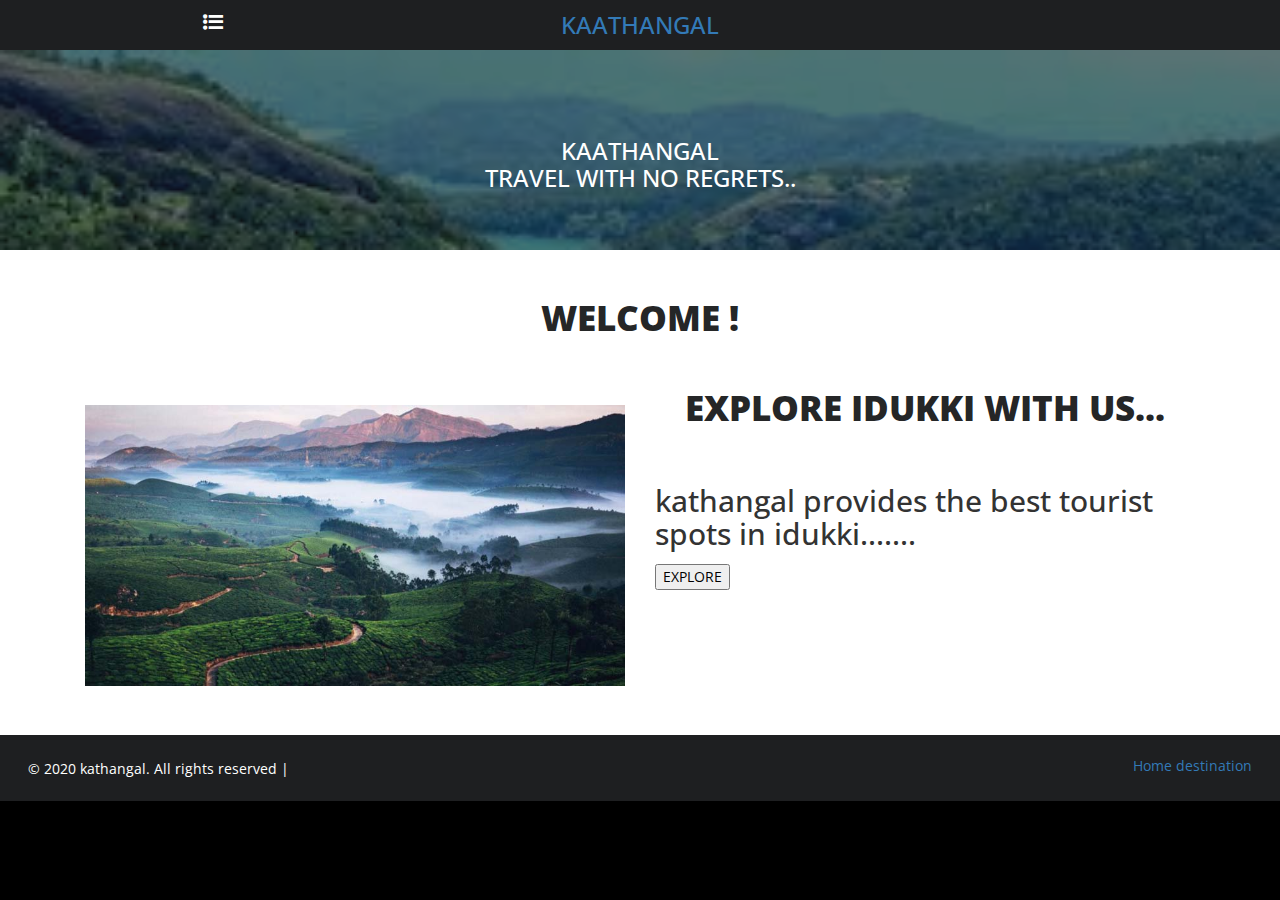
<file: index.html>
<!DOCTYPE html>

<html lang="en">
<head>
<title>kathangal official</title>
<meta name="viewport" content="width=device-width, initial-scale=1">
<meta http-equiv="Content-Type" content="text/html; charset=utf-8" />
<meta name="keywords" content="Travel Hunt App Responsive web template, Bootstrap Web Templates, Flat Web Templates, Android  Compatible web template, Smartphone Compatible web template, free webdesigns for Nokia, Samsung, LG, SonyEricsson, Motorola web design" />
<script type="application/x-javascript"> addEventListener("load", function() {setTimeout(hideURLbar, 0); }, false); function hideURLbar(){ window.scrollTo(0,1); } </script>
<meta charset utf="8">
<!--font-awsome-css-->
     <link rel="stylesheet" href="css/font-awesome.min.css"> 
<!--bootstrap-->
	<link href="css/bootstrap.min.css" rel="stylesheet" type="text/css">
<!--custom css-->
	<link href="css/style.css" rel="stylesheet" type="text/css"/>
<!--component-css-->
	<script src="js/jquery-2.1.4.min.js"></script>
    <script src="js/bootstrap.min.js"></script>
<!--script-->
	<script src="js/modernizr.custom.js"></script>
    <script src="js/bigSlide.js"></script>
           <script>
				$(document).ready(function() {
				$('.menu-link').bigSlide();
				});
     </script>
<!-- web-fonts -->  
  <link href='//fonts.googleapis.com/css?family=Abril+Fatface' rel='stylesheet' type='text/css'>
  <link href='//fonts.googleapis.com/css?family=Open+Sans:400,300,300italic,400italic,600,600italic,700,700italic,800,800italic' rel='stylesheet' type='text/css'>
<!-- //web-fonts -->
<!-- pop-up-box -->
<script src="js/jquery.magnific-popup.js" type="text/javascript"></script>
	    <script>
			$(document).ready(function() {
				$('.popup-top-anim').magnificPopup({
					type: 'inline',
					fixedContentPos: false,
					fixedBgPos: true,
					overflowY: 'auto',
					closeBtnInside: true,
					preloader: false,
					midClick: true,
					removalDelay: 300,
					mainClass: 'my-mfp-zoom-in'
				});																							
			}); 
		</script>
<!--//pop-up-box -->
    </head>
<body>
<div class="body-back">
	<div class="masthead pdng-stn1">
		<div id="menu" class="panel" role="navigation">
			<div class="wrap-content">
				<div class="profile-menu text-center">
					
						<h3>MENU</h3>

						<div class="pro-menu">
							<div class="logo">
								<li><a class=" link link--yaku" href="index.html"><span>H</span><span>o</span><span>m</span><span>e</span></a></li>
								<li><a class=" link link--yaku active" href="about.html"><span>d</span><span>e</span>s<span>t</span><span>i</span><span>n</span>a<span>t<span>i<span>o</span><span>n</span></a></li>
								
							</div>
				

						</div>
				</div>
			</div>
		</div>
		<div class="phone-box wrap push" id="home">
			<div class="menu-notify">

					<div class="profile-left">
					<a href="#menu" class="menu-link"><i class="fa fa-list-ul"></i></a>
				</div>
				<div class="Profile-mid">
					<h3><a href="index.html">K<span>A</span>A<span>T</span>H<span>A</span>N<span>G<span>A<span>L<span></h3></a>
				</div>
				 
					
				
				
				<div class="clearfix"></div>
			</div>
			
<!-- banner -->
   <div class="details-grid">
				<div class="details-shade">
					<div class="h">
						
							
							<h3>KAATHANGAL</h3>
							<h3>Travel with no regrets..</h3>
							
								
							
					</div>
						
				
				</div>
			</div>
	
   <!-- //banner -->
   <!--/welcome-->
		        <div class="w3agile welcome "> 
					<h3 class="w3ls-title ">Welcome !</h3> 
					<div class="container">
						
							<h3 class="w3ls-title dest"></h3>
						
					
					<div class="col-md-6">
						<a href="about.html"><img src="ln.jpg" class="img-responsive dest "> </a>
					</div>
					<div class="kath dest">
					<div class="col-md-6">
					<p> <h3 class="w3ls-title ">  explore idukki with us...</h3> <br> <h2 class="w3ls-title dest "> kathangal provides the best tourist spots in idukki....... </h2></p>
					<a class="bt" href="about.html"><button>EXPLORE</button></a>
					
				</div>
					</div>
			

			</div>
				
			</div>
			<div class="clearfix"> </div>
		</div>	
				
		<!--//welcome-->
		<!--/footer-->
    
		<div class="w3agile agileinfo_copy_right">
			<div class="agileinfo_copy_right_left">
				<p>© 2020 kathangal. All rights reserved | </p>
			</div>
			<div class="agileinfo_copy_right_right">
				<a href="index.html">Home</a>
				
					<a href="about.html">destination</a>
					
				
			</div>
			<div class="clearfix"> </div>
	</div>
	<!--/footer-->
	
</div>
</div>
<script src="js/jquery.nicescroll.js"></script>
<script src="js/scripts.js"></script>
</body>
</html>
</file>
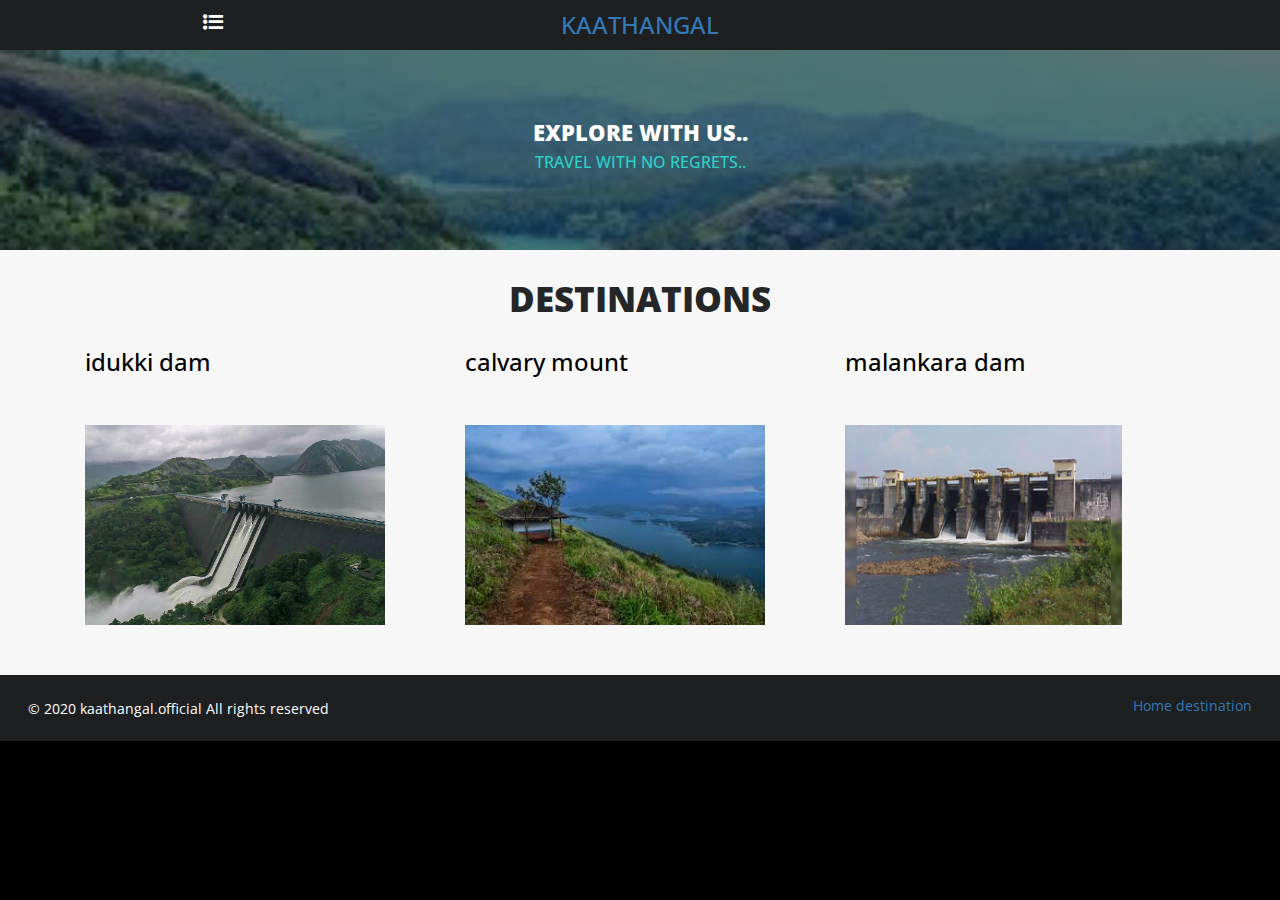
<file: about.html>
<!DOCTYPE html>

<html lang="en">
<head>
<title>kaathangal</title>
<meta name="viewport" content="width=device-width, initial-scale=1">
<meta http-equiv="Content-Type" content="text/html; charset=utf-8" />
<meta name="keywords" content="Travel Hunt App Responsive web template, Bootstrap Web Templates, Flat Web Templates, Android  Compatible web template, Smartphone Compatible web template, free webdesigns for Nokia, Samsung, LG, SonyEricsson, Motorola web design" />
<script type="application/x-javascript"> addEventListener("load", function() {setTimeout(hideURLbar, 0); }, false); function hideURLbar(){ window.scrollTo(0,1); } </script>
<meta charset utf="8">
<!--font-awsome-css-->
     <link rel="stylesheet" href="css/font-awesome.min.css"> 
<!--bootstrap-->
	<link href="css/bootstrap.min.css" rel="stylesheet" type="text/css">
<!--custom css-->
	<link href="css/style.css" rel="stylesheet" type="text/css"/>
<!--component-css-->
   <script src="js/jquery-2.1.4.min.js"></script>
<!--script-->
	<script src="js/modernizr.custom.js"></script>
    <script src="js/bigSlide.js"></script>
           <script>
				$(document).ready(function() {
				$('.menu-link').bigSlide();
				});
     </script>
<!-- web-fonts -->  
  <link href='//fonts.googleapis.com/css?family=Abril+Fatface' rel='stylesheet' type='text/css'>
  <link href='//fonts.googleapis.com/css?family=Open+Sans:400,300,300italic,400italic,600,600italic,700,700italic,800,800italic' rel='stylesheet' type='text/css'>
<!-- //web-fonts -->


    </head>
	
<body>
<div class="body-back">
	<div class="masthead pdng-stn1">
		<div id="menu" class="panel" role="navigation">
			<div class="wrap-content">
				<div class="profile-menu text-center">
					
						<h3>MENU</h3>

						<div class="pro-menu">
							<div class="logo">
								<li><a class=" link link--yaku" href="index.html"><span>H</span><span>o</span><span>m</span><span>e</span></a></li>
								<li><a class=" link link--yaku active" href="about.html"><span>d</span><span>e</span>s<span>t</span><span>i</span><span>n</span>a<span>t<span>i<span>o</span><span>n</span></a></li>
								
							</div>
				

						</div>
				</div>
			</div>
		</div>
		<div class="phone-box wrap push" id="home">
			<div class="menu-notify">
				<div class="profile-left">
					<a href="#menu" class="menu-link"><i class="fa fa-list-ul"></i></a>
				</div>
				<div class="Profile-mid">
					<h3><a href="index.html">K<span>A</span>A<span>T</span>H<span>A</span>N<span>G<span>A<span>L<span></h3></a>
				</div>
				
					<!-- //modal-two --> 
					
				
				<div class="clearfix"></div>
			</div> 
<!-- banner -->
   <div class="details-grid bus">
				<div class="details-shade ">
						<div class="details-right h">
							
							<h3>explore with us..</h3>
							<h4>travel with no regrets..</h4>
								
							
						</div>
						

				
				</div>
			</div>
		
	<!-- //banner --> <div class="clearfix"></div>
	<!-- about --> 
	
	
		<div class="container">
			<div class="dest">
			<h3  class="w3ls-title  dest">Destinations</h3>
		</div>
			<div class="gallery_gds dest">
				<div class="col-md-4">
					<a class="bt" href="dam.html"><h3>idukki dam</h3>
					
					 <a href="dam.html"><img src="iduki.jpg" class="img-responsive op">  </a>
					
					 
						
					
					
				</div>
				<div class="col-md-4">
					<a class="bt" href="calvary.html"><h3>calvary mount</h3></a>
					
					<a href="calvary.html"><img src="images.jpeg" class="img-responsive op">  </a>
					
						
					</div>
				</div>
					
				<div class="col-md-4">
					<a class="bt" href="malnkara.html"><h3>malankara dam</h3></a>
					
					<a href="malnkara.html"><img src="ml.jpg" class="img-responsive op malankara">  </a>
					
				</div>
			
			
			
			
		</div>
		<div class="clearfix"></div>
		</div>
			
				
	<!-- //about --> 
	<!-- //who we are -->

			
<!-- experts -->

		
    
			
			
	
			<div class="clearfix"> </div>
		
		<div class="w3agile agileinfo_copy_right">
			<div class="agileinfo_copy_right_left">
				<p>© 2020 kaathangal.official All rights reserved </a></p>
			</div>
			<div class="agileinfo_copy_right_right">
				
					<a href="index.html">Home</a>
					
					<a href="about.html">destination</a>
					
				
			
			</div>
			<div class="clearfix"> </div>
	</div>
	<!--/footer-->
	</div>
</div>

	<!-- pop-up-box -->
<script src="js/jquery.magnific-popup.js" type="text/javascript"></script>
	    <script>
			$(document).ready(function() {
				$('.popup-top-anim').magnificPopup({
					type: 'inline',
					fixedContentPos: false,
					fixedBgPos: true,
					overflowY: 'auto',
					closeBtnInside: true,
					preloader: false,
					midClick: true,
					removalDelay: 300,
					mainClass: 'my-mfp-zoom-in'
				});																							
			}); 
		</script>
<!--//pop-up-box -->
 <script src="js/bootstrap.min.js"></script>
<script src="js/jquery.nicescroll.js"></script>
<script src="js/scripts.js"></script>
</body>
</html>
</file>
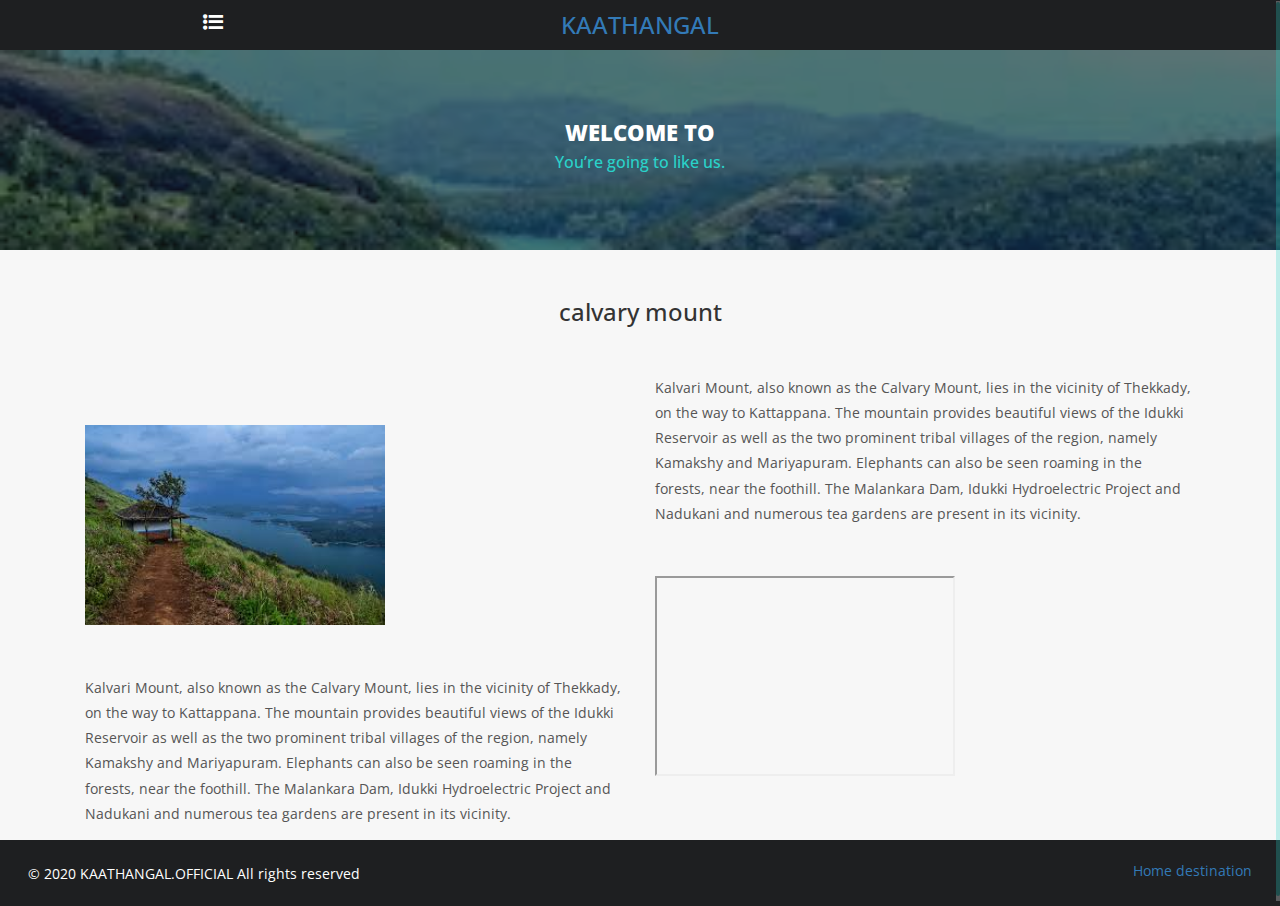
<file: calvary.html>
<!DOCTYPE html>

<html lang="en">
<head>
<title>kaathangal</title>
<meta name="viewport" content="width=device-width, initial-scale=1">
<meta http-equiv="Content-Type" content="text/html; charset=utf-8" />
<meta name="keywords" content="Travel Hunt App Responsive web template, Bootstrap Web Templates, Flat Web Templates, Android  Compatible web template, Smartphone Compatible web template, free webdesigns for Nokia, Samsung, LG, SonyEricsson, Motorola web design" />
<script type="application/x-javascript"> addEventListener("load", function() {setTimeout(hideURLbar, 0); }, false); function hideURLbar(){ window.scrollTo(0,1); } </script>
<meta charset utf="8">
<!--font-awsome-css-->
     <link rel="stylesheet" href="css/font-awesome.min.css"> 
<!--bootstrap-->
	<link href="css/bootstrap.min.css" rel="stylesheet" type="text/css">
<!--custom css-->
	<link href="css/style.css" rel="stylesheet" type="text/css"/>
<!--component-css-->
   <script src="js/jquery-2.1.4.min.js"></script>
<!--script-->
	<script src="js/modernizr.custom.js"></script>
    <script src="js/bigSlide.js"></script>
           <script>
				$(document).ready(function() {
				$('.menu-link').bigSlide();
				});
     </script>
<!-- web-fonts -->  
  <link href='//fonts.googleapis.com/css?family=Abril+Fatface' rel='stylesheet' type='text/css'>
  <link href='//fonts.googleapis.com/css?family=Open+Sans:400,300,300italic,400italic,600,600italic,700,700italic,800,800italic' rel='stylesheet' type='text/css'>
<!-- //web-fonts -->
</head>
<body>
<div class="body-back">
	<div class="masthead pdng-stn1">
		<div id="menu" class="panel" role="navigation">
			<div class="wrap-content">
				<div class="profile-menu text-center">
					
						<h3>MENU</h3>

						<div class="pro-menu">
							<div class="logo">
								<li><a class=" link link--yaku" href="index.html"><span>H</span><span>o</span><span>m</span><span>e</span></a></li>
								
								<li><a class=" link link--yaku" href="about.html"><span>D</span><span>e</span><span>s</span><span>t</span><span>i</span><span>n</span><span>a</span><span>t</span><span>i</span><span>o</span><span>n</span><span>s</span></a></li>
								
							</div>
				

						</div>
				</div>
			</div>
		</div>
		<div class="phone-box wrap push" id="home">
			<div class="menu-notify">
				<div class="profile-left">
					<a href="#menu" class="menu-link"><i class="fa fa-list-ul"></i></a>
				</div>
				<div class="Profile-mid">
                    <h3><a href="index.html">K<span>A</span>A<span>T</span>H<span>A</span>N<span>G<span>A<span>L<span></h3></a>
				</div>
				
					
				
				<div class="clearfix"></div>
			</div> 
<!-- banner -->
<div class="details-grid">
				<div class="details-shade">
						<div class="details-right">
							
							<h3>Welcome To</h3>
							<h4>You’re going to like us.</h4>
								
							
						</div>
					

				
				</div>
			</div>
		<div class="w3agile banner-bottom">
                 <h3>calvary mount</h3>
            </div>
            <div class="container">
                <div class="details">
                    <div class="col-md-6">
                        <img src="images.jpeg" class="img-responsive op">
                        <p>Kalvari Mount, also known as the Calvary Mount, lies in the vicinity of Thekkady, on the way to Kattappana. The mountain provides beautiful views of the Idukki Reservoir as well as the two prominent tribal villages of the region, namely Kamakshy and Mariyapuram. Elephants can also be seen roaming in the forests, near the foothill.

                            The Malankara Dam, Idukki Hydroelectric Project and Nadukani and numerous tea gardens are present in its vicinity.
                             </p>
                   
                        
                    </div>
                    <div class="col-md-6">
                        <p> Kalvari Mount, also known as the Calvary Mount, lies in the vicinity of Thekkady, on the way to Kattappana. The mountain provides beautiful views of the Idukki Reservoir as well as the two prominent tribal villages of the region, namely Kamakshy and Mariyapuram. Elephants can also be seen roaming in the forests, near the foothill.

                            The Malankara Dam, Idukki Hydroelectric Project and Nadukani and numerous tea gardens are present in its vicinity.
                             </p>
                             <iframe src="https://www.google.com/maps/embed?pb=!1m14!1m8!1m3!1d15725.296501836214!2d77.0266704!3d9.8231207!3m2!1i1024!2i768!4f13.1!3m3!1m2!1s0x0%3A0x75e1edad0bcdfe9c!2sCalvary%20Mount%20Church%2C%20SH%2043%2C%20Narakakanam%2C%20Kerala%20685602!5e0!3m2!1sen!2sin!4v1590596882142!5m2!1sen!2sin" class="img-responsive op"></iframe>
                    </div>
                </div>

            </div>
                
            
            <div class="w3agile agileinfo_copy_right">
                <div class="agileinfo_copy_right_left">
                    <p>© 2020 KAATHANGAL.OFFICIAL All rights reserved </a></p>
                </div>
                <div class="agileinfo_copy_right_right">
                    
                        <a href="index.html">Home</a>
                      
                        <a href="about.html">destination</a>
                       
                    
                   
                </div>
                <div class="clearfix"> </div>
        </div>
        <!--/footer-->
        </div>
    </div>
    
        <!-- pop-up-box -->
    <script src="js/jquery.magnific-popup.js" type="text/javascript"></script>
            <script>
                $(document).ready(function() {
                    $('.popup-top-anim').magnificPopup({
                        type: 'inline',
                        fixedContentPos: false,
                        fixedBgPos: true,
                        overflowY: 'auto',
                        closeBtnInside: true,
                        preloader: false,
                        midClick: true,
                        removalDelay: 300,
                        mainClass: 'my-mfp-zoom-in'
                    });																							
                }); 
            </script>
    <!--//pop-up-box -->
     <script src="js/bootstrap.min.js"></script>
    <script src="js/jquery.nicescroll.js"></script>
    <script src="js/scripts.js"></script>
    </body>
    </html>
</file>
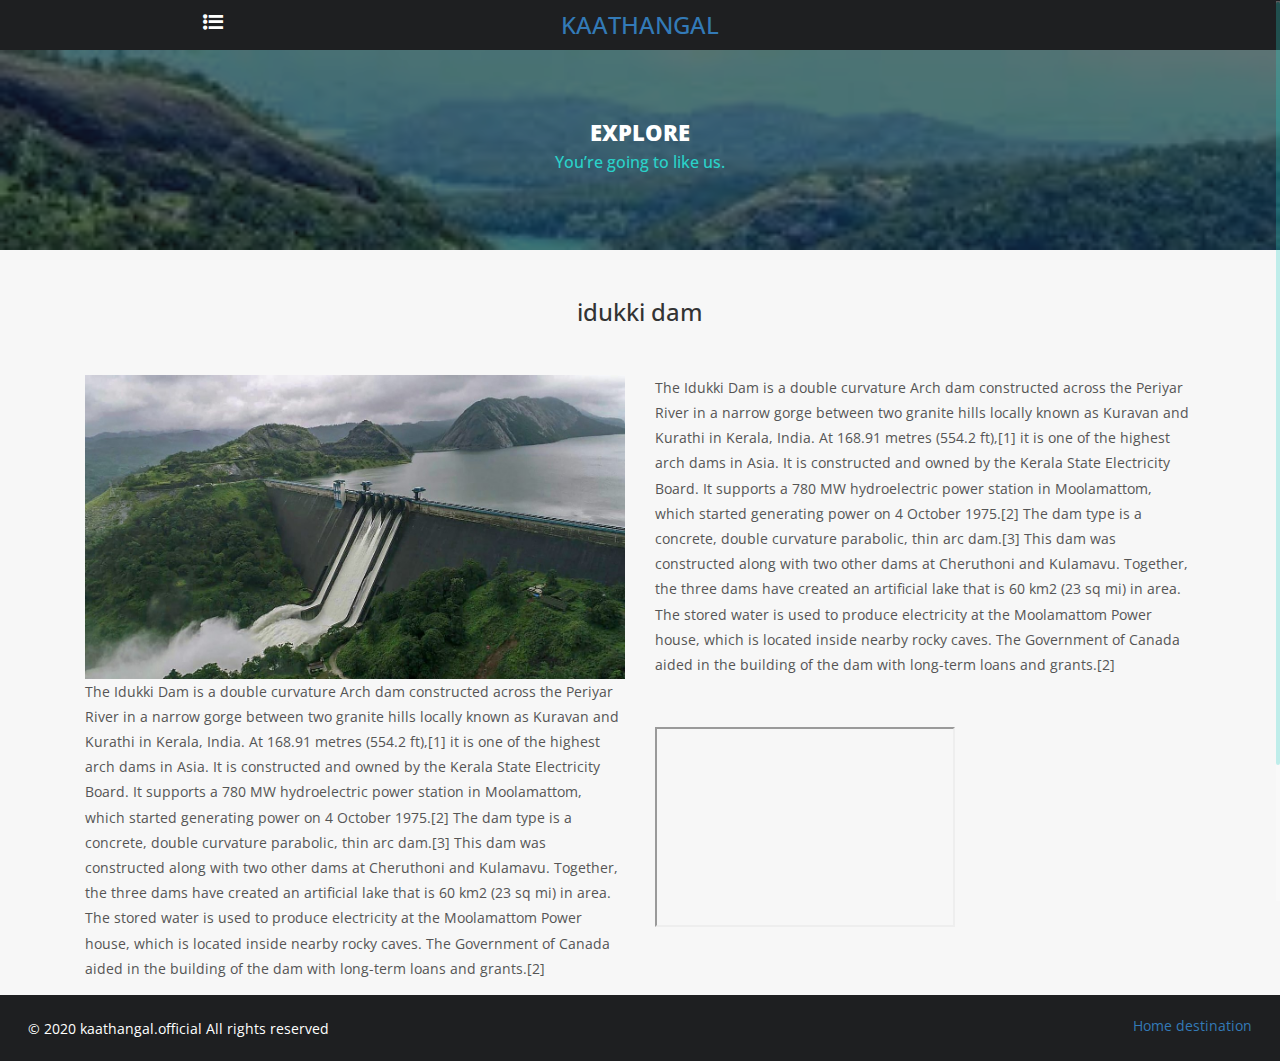
<file: dam.html>
<!DOCTYPE html>

<html lang="en">
<head>
<title>kaathangal official</title>
<meta name="viewport" content="width=device-width, initial-scale=1">
<meta http-equiv="Content-Type" content="text/html; charset=utf-8" />
<meta name="keywords" content="Travel Hunt App Responsive web template, Bootstrap Web Templates, Flat Web Templates, Android  Compatible web template, Smartphone Compatible web template, free webdesigns for Nokia, Samsung, LG, SonyEricsson, Motorola web design" />
<script type="application/x-javascript"> addEventListener("load", function() {setTimeout(hideURLbar, 0); }, false); function hideURLbar(){ window.scrollTo(0,1); } </script>
<meta charset utf="8">
<!--font-awsome-css-->
     <link rel="stylesheet" href="css/font-awesome.min.css"> 
<!--bootstrap-->
	<link href="css/bootstrap.min.css" rel="stylesheet" type="text/css">
<!--custom css-->
	<link href="css/style.css" rel="stylesheet" type="text/css"/>
<!--component-css-->
   <script src="js/jquery-2.1.4.min.js"></script>
<!--script-->
	<script src="js/modernizr.custom.js"></script>
    <script src="js/bigSlide.js"></script>
           <script>
				$(document).ready(function() {
				$('.menu-link').bigSlide();
				});
     </script>
<!-- web-fonts -->  
  <link href='//fonts.googleapis.com/css?family=Abril+Fatface' rel='stylesheet' type='text/css'>
  <link href='//fonts.googleapis.com/css?family=Open+Sans:400,300,300italic,400italic,600,600italic,700,700italic,800,800italic' rel='stylesheet' type='text/css'>
<!-- //web-fonts -->
</head>
<body>
<div class="body-back">
	<div class="masthead pdng-stn1">
		<div id="menu" class="panel" role="navigation">
			<div class="wrap-content">
				<div class="profile-menu text-center">
				
						<h3>MENU</h3>

						<div class="pro-menu">
							<div class="logo">
                                <li><a class=" link link--yaku" href="index.html"><span>H</span><span>o</span><span>m</span><span>e</span></a></li>
								<li><a class=" link link--yaku active" href="about.html"><span>d</span><span>e</span>s<span>t</span><span>i</span><span>n</span>a<span>t<span>i<span>o</span><span>n</span></a></li>
								
								
							</div>
				

						</div>
				</div>
			</div>
		</div>
		<div class="phone-box wrap push" id="home">
			<div class="menu-notify">
				<div class="profile-left">
					<a href="#menu" class="menu-link"><i class="fa fa-list-ul"></i></a>
				</div>
				<div class="Profile-mid">
					<h3><a href="index.html">K<span>A</span>A<span>T</span>H<span>A</span>N<span>G<span>A<span>L<span></h3></a>
				</div>
				
					<!-- //modal-two --> 
					
				
				<div class="clearfix"></div>
			</div> 
<!-- banner -->
<div class="details-grid">
				<div class="details-shade">
						<div class="details-right">
							
							<h3>explore</h3>
							<h4>You’re going to like us.</h4>
								
							
						</div>
						
				
				</div>
			</div>
		<div class="w3agile banner-bottom">
                 <h3>idukki dam</h3>
            </div>
            <div class="container">
                <div class="details">
                    <div class="col-md-6">
                        <img src="iduki.jpg" class="img-responsive ">
                        <p>The Idukki Dam is a double curvature Arch dam constructed across the Periyar River in a narrow gorge between two granite hills locally known as Kuravan and Kurathi in Kerala, India. At 168.91 metres (554.2 ft),[1] it is one of the highest arch dams in Asia. It is constructed and owned by the Kerala State Electricity Board. It supports a 780 MW hydroelectric power station in Moolamattom, which started generating power on 4 October 1975.[2] The dam type is a concrete, double curvature parabolic, thin arc dam.[3]

                            This dam was constructed along with two other dams at Cheruthoni and Kulamavu. Together, the three dams have created an artificial lake that is 60 km2 (23 sq mi) in area. The stored water is used to produce electricity at the Moolamattom Power house, which is located inside nearby rocky caves. The Government of Canada aided in the building of the dam with long-term loans and grants.[2] </p>
                    
                   
                        
                    </div>
                    <div class="col-md-6">
                        <p>The Idukki Dam is a double curvature Arch dam constructed across the Periyar River in a narrow gorge between two granite hills locally known as Kuravan and Kurathi in Kerala, India. At 168.91 metres (554.2 ft),[1] it is one of the highest arch dams in Asia. It is constructed and owned by the Kerala State Electricity Board. It supports a 780 MW hydroelectric power station in Moolamattom, which started generating power on 4 October 1975.[2] The dam type is a concrete, double curvature parabolic, thin arc dam.[3]

                            This dam was constructed along with two other dams at Cheruthoni and Kulamavu. Together, the three dams have created an artificial lake that is 60 km2 (23 sq mi) in area. The stored water is used to produce electricity at the Moolamattom Power house, which is located inside nearby rocky caves. The Government of Canada aided in the building of the dam with long-term loans and grants.[2] </p>
                            <iframe src="https://www.google.com/maps/embed?pb=!1m14!1m8!1m3!1d15724.333462464207!2d76.976258!3d9.8433655!3m2!1i1024!2i768!4f13.1!3m3!1m2!1s0x0%3A0x29d5eb6342932e07!2sIdukki%20Dam!5e0!3m2!1sen!2sin!4v1590596174182!5m2!1sen!2sin" class="img-responsive op"></iframe>
                    </div>
                </div>

            </div>
                
            
             
                <div class="clearfix"> </div>
            </div>
            <div class="w3agile agileinfo_copy_right">
                <div class="agileinfo_copy_right_left">
                    <p>© 2020 kaathangal.official All rights reserved  </a></p>
                </div>
                <div class="agileinfo_copy_right_right">
                   
                        <a href="index.html">Home</a>
                      
                        <a href="about.html">destination</a>
                      
                    
                    
                </div>
                <div class="clearfix"> </div>
        </div>
        <!--/footer-->
        </div>
    </div>
    
        <!-- pop-up-box -->
    <script src="js/jquery.magnific-popup.js" type="text/javascript"></script>
            <script>
                $(document).ready(function() {
                    $('.popup-top-anim').magnificPopup({
                        type: 'inline',
                        fixedContentPos: false,
                        fixedBgPos: true,
                        overflowY: 'auto',
                        closeBtnInside: true,
                        preloader: false,
                        midClick: true,
                        removalDelay: 300,
                        mainClass: 'my-mfp-zoom-in'
                    });																							
                }); 
            </script>
    <!--//pop-up-box -->
     <script src="js/bootstrap.min.js"></script>
    <script src="js/jquery.nicescroll.js"></script>
    <script src="js/scripts.js"></script>
    </body>
    </html>
</file>
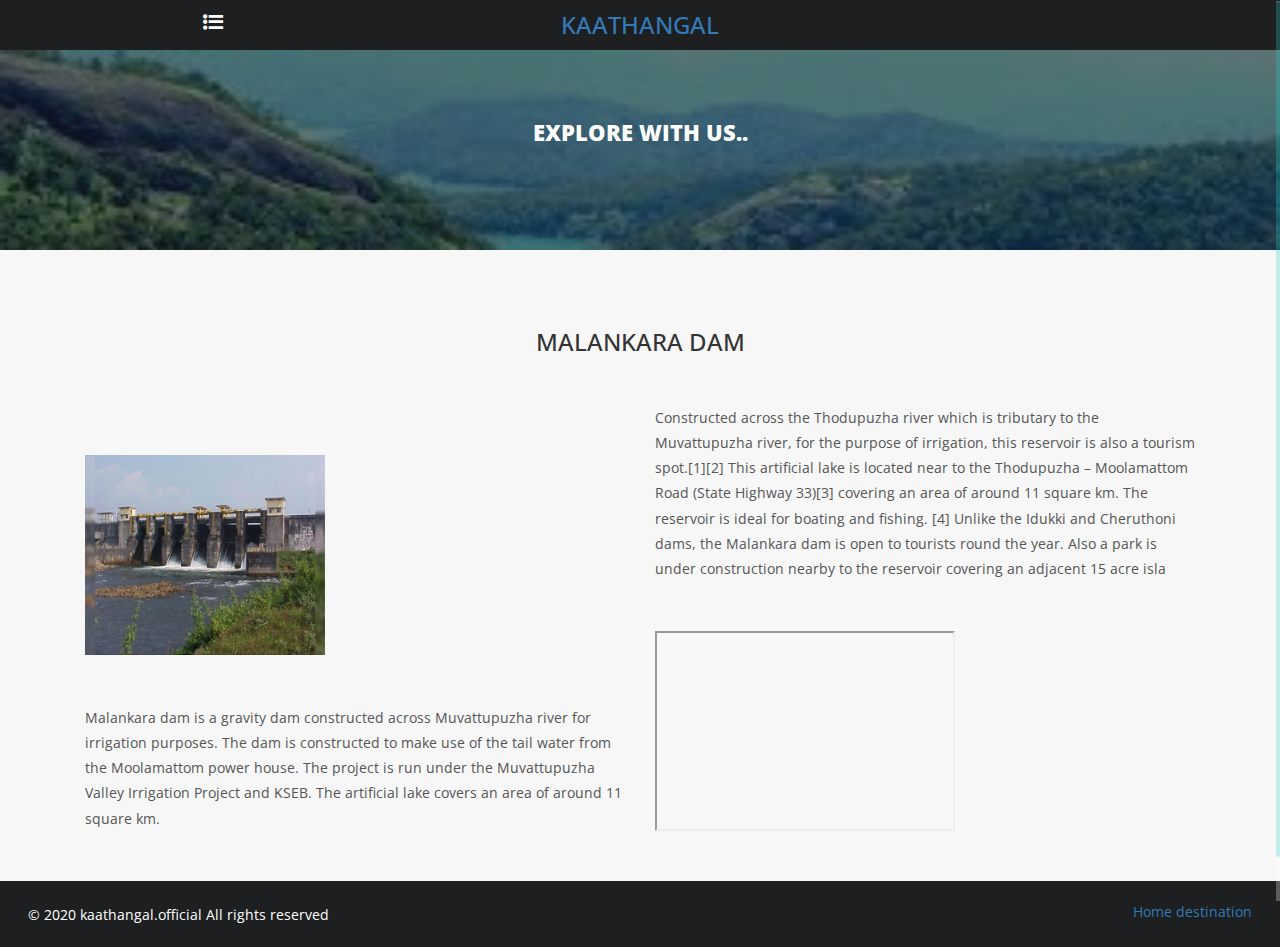
<file: malnkara.html>
<!DOCTYPE html>

<html lang="en">
<head>
<title>kaathangal official</title>
<meta name="viewport" content="width=device-width, initial-scale=1">
<meta http-equiv="Content-Type" content="text/html; charset=utf-8" />
<meta name="keywords" content="Travel Hunt App Responsive web template, Bootstrap Web Templates, Flat Web Templates, Android  Compatible web template, Smartphone Compatible web template, free webdesigns for Nokia, Samsung, LG, SonyEricsson, Motorola web design" />
<script type="application/x-javascript"> addEventListener("load", function() {setTimeout(hideURLbar, 0); }, false); function hideURLbar(){ window.scrollTo(0,1); } </script>
<meta charset utf="8">
<!--font-awsome-css-->
     <link rel="stylesheet" href="css/font-awesome.min.css"> 
<!--bootstrap-->
	<link href="css/bootstrap.min.css" rel="stylesheet" type="text/css">
<!--custom css-->
	<link href="css/style.css" rel="stylesheet" type="text/css"/>
<!--component-css-->
   <script src="js/jquery-2.1.4.min.js"></script>
<!--script-->
	<script src="js/modernizr.custom.js"></script>
    <script src="js/bigSlide.js"></script>
           <script>
				$(document).ready(function() {
				$('.menu-link').bigSlide();
				});
     </script>
<!-- web-fonts -->  
  <link href='//fonts.googleapis.com/css?family=Abril+Fatface' rel='stylesheet' type='text/css'>
  <link href='//fonts.googleapis.com/css?family=Open+Sans:400,300,300italic,400italic,600,600italic,700,700italic,800,800italic' rel='stylesheet' type='text/css'>
<!-- //web-fonts -->
</head>
<body>
<div class="body-back">
	<div class="masthead pdng-stn1">
		<div id="menu" class="panel" role="navigation">
			<div class="wrap-content">
				<div class="profile-menu text-center">
					
						<h3>MENU</h3>

						<div class="pro-menu">
							<div class="logo">
                                <li><a class=" link link--yaku" href="index.html"><span>H</span><span>o</span><span>m</span><span>e</span></a></li>
								<li><a class=" link link--yaku active" href="about.html"><span>d</span><span>e</span>s<span>t</span><span>i</span><span>n</span>a<span>t<span>i<span>o</span><span>n</span></a></li>
								
								
							</div>
				

						</div>
				</div>
			</div>
		</div>
		<div class="phone-box wrap push" id="home">
			<div class="menu-notify">
				<div class="profile-left">
					<a href="#menu" class="menu-link"><i class="fa fa-list-ul"></i></a>
				</div>
				<div class="Profile-mid">
					<h3><a href="index.html">K<span>A</span>A<span>T</span>H<span>A</span>N<span>G<span>A<span>L<span></h3></a>
				</div>
				
				<div class="clearfix"></div>
			</div> 
<!-- banner -->
<div class="details-grid">
				<div class="details-shade">
						<div class="details-right">
							
							<h3>EXPLORE WITH US..</h3>
							
								
							
						</div>
						

				
				</div>
			</div>
		<div class="w3agile banner-bottom dest">
                 <h3>MALANKARA DAM</h3>
            </div>
            <div class="container">
                <div class="details">
                    <div class="col-md-6">
                        <img src="ml.jpg" class="img-responsive op ">
                        <p> Malankara dam is a gravity dam constructed across Muvattupuzha river for irrigation purposes. The dam is constructed to make use of the tail water from the Moolamattom power house. The project is run under the Muvattupuzha Valley Irrigation Project and KSEB. The artificial lake covers an area of around 11 square km. </p>
                   
                        
                    </div>
                    <div class="col-md-6">
                        <p>Constructed across the Thodupuzha river which is tributary to the Muvattupuzha river, for the purpose of irrigation, this reservoir is also a tourism spot.[1][2] This artificial lake is located near to the Thodupuzha – Moolamattom Road (State Highway 33)[3] covering an area of around 11 square km. The reservoir is ideal for boating and fishing. [4] Unlike the Idukki and Cheruthoni dams, the Malankara dam is open to tourists round the year. Also a park is under construction nearby to the reservoir covering an adjacent 15 acre isla</p>
                            
                        <iframe src="https://www.google.com/maps/embed?pb=!1m14!1m8!1m3!1d15723.892779650483!2d76.7447162!3d9.8526157!3m2!1i1024!2i768!4f13.1!3m3!1m2!1s0x0%3A0x5ee23db227012d6!2sMalankara%20Dam!5e0!3m2!1sen!2sin!4v1590601888270!5m2!1sen!2sin" class="img-responsive op" ></iframe>
                </div>

            </div>
            </div>
                
          
                    
                </div>
               
                <div class="clearfix"> </div>
            </div>
            <div class="w3agile agileinfo_copy_right">
                <div class="agileinfo_copy_right_left">
                    <p>© 2020 kaathangal.official All rights reserved </a></p>
                </div>
                <div class="agileinfo_copy_right_right">
                   
                       <a href="index.html">Home</a>
                      
                        <a href="about.html">destination</a>
                        
                    
                       
                </div>
                <div class="clearfix"> </div>
        </div>
        <!--/footer-->
        </div>
    </div>
    
        <!-- pop-up-box -->
    <script src="js/jquery.magnific-popup.js" type="text/javascript"></script>
            <script>
                $(document).ready(function() {
                    $('.popup-top-anim').magnificPopup({
                        type: 'inline',
                        fixedContentPos: false,
                        fixedBgPos: true,
                        overflowY: 'auto',
                        closeBtnInside: true,
                        preloader: false,
                        midClick: true,
                        removalDelay: 300,
                        mainClass: 'my-mfp-zoom-in'
                    });																							
                }); 
            </script>
    <!--//pop-up-box -->
     <script src="js/bootstrap.min.js"></script>
    <script src="js/jquery.nicescroll.js"></script>
    <script src="js/scripts.js"></script>
    </body>
    </html>
</file>
<file: css/style.css>
/*
Author: W3layout
Author URL: http://w3layouts.com
License: Creative Commons Attribution 3.0 Unported
License URL: http://creativecommons.org/licenses/by/3.0/
*/
.bt{
	color: black;
}
.h{
	text-align: center;
	color: white;
	object-fit: cover;
	margin-top: 3rem;
	ont-size: 2.5em;  
    margin-bottom: .2em;
    text-align: center;
    font-weight: 800;
    text-transform: uppercase;
}

.dest{
	margin-top: 3rem;
}
.malankara{
	width: 277px;
}
	
	
.op{
	height: 200px;
	object-fit: cover;
	object-position: center center;
	margin-bottom: 5rem;
	margin-top: 5rem;
	max-width: 300px;
}
h4, h5, h6,
h1, h2, h3 {
	margin: 0;
	}
ul, ol, li{margin: 0; padding: 0;}
p {margin: 0;padding: 0;}
body{	
background: black;
	font-family: 'Open Sans', sans-serif;
	margin:0;
	padding:0;
}
body p{
  font-family: 'Open Sans', sans-serif;
  
}
/*--fonts--*/
h1,h2,h3,h4,h5,h6{
	font-family: 'Open Sans', sans-serif;
}
@font-face{
	font-family: 'Source Sans Pro';
	src:url(../fonts/Source_Sans_Pro/SourceSansPro-Regular.ttf) format('truetype');
}
.side-nav.leftside-navigation {
    top: 64px;
    overflow: hidden;
}
.frame-border{
    width: 350px;
    height: 630px;
    outline: none;
	border: solid 20px #000;
    border-radius: 40px;
	-webkit-border-radius: 40px;
	-moz-border-radius: 40px;
	-o-border-radius: 40px;
	-ms-border-radius: 40px;
    border-bottom: solid 80px #000;
    border-top: solid 60px #000;
}
.main_frame.second {
    height: 100%;
       background-color: #02243e;
    padding: 5px;
    border-radius: 45px;
	-webkit-border-radius:45px;
	-moz-border-radius:45px;
	-o-border-radius:45px;
	-ms-border-radius:45px;
    margin-left: auto;
    margin-right: auto;
     width: 390px;
    height: 770px;
}
h1.fit_tittle a{
	text-decoration:none;
	color:#fff;
	text-align:center;
}
h1.fit_tittle{
	text-align:center;
	margin-bottom:40px;	
	font-size:50px;
}
.fit_main{
	padding:50px 0;
}
/*--status-bar--*/
.body-back{
    background: #f7f7f7;
	font-family: 'Open Sans', sans-serif;
    margin: 0;

	}
.phn-status-bar{
    padding: 5px 0;
    background: #b377d9 !important;
}
.float-stn1{
    width: 33.3333333%;
    float: left;
}
.wrap {
position:relative;
}
.time {
    text-align: center;
}
.time p {
    color: #fff;
    font-family: sans-serif;
    font-weight: 300;
    font-size: 15px;
}
.blutot-battery ul {
    list-style-type: none;
}
.blutot-battery ul li {
    display: inline-block;
}
.blutot-battery {
    text-align: center;
}
.blutot-battery li {
    color: #fff;
    font-family: sans-serif;
    font-weight: 300;
    font-size: 15px;
}
.fitness-app{
    background:#5d345a !important;
	}
.fitness-app h1{
	font-size:36px;
	text-align:center;
	display:none;
}
.fitness-app h1 a {
    color: #fff;
    text-decoration: none;
}
.clock ul li { 
    display: inline;
    font-size: 15px;
    text-align: center;
    color: #fff; 
}
.Profile-mid {
    float: left;
    width: 33.333%;
    text-align: center;
}
.profile-left {
    float: left;
    width: 33.3333%;
    text-align: center;
}
h5.pro-link a{
    text-align: center;
    font-family: 'Open Sans', sans-serif;
    color: #fff;
    font-size: 18px;
    font-weight: 300;
    text-transform: uppercase;
}
h5.pro-link a:hover{
	text-decoration:none;
}
.Profile-right {
    float: right;
    width: 33.3333%;
    text-align: center;
}
.Profile-right i{
    font-size: 20px;
    color: #fff;
}
.profile-left i{
       font-size: 20px;
    color: #fff;
}

.Profile-right span{
	color:#fff;
	font-size:15px;
	right:0;
}
.menu-notify {
  padding: 12px 0;
  background: rgb(30, 31, 33);
}

.panel {
    margin-bottom: 0px;
       background: rgb(30, 31, 33);
    width: auto;
    height: 780px !important;
    width: 15.625em !important;
    border: 0 solid transparent !important;
    border-radius: 0 !important;
    -webkit-box-shadow: none !important;
    box-shadow: none !important;
    text-align: left;
    padding: 34px 0px 0px;
	z-index:999;
}
.profile-menu img{
	width:46%;
}
.profile-menu{
	margin:25px 0;
}
.profile-menu h3 {
    color: #fff;
    font-size: 18px;
    margin: 20px 0 10px;
}
.profile-menu h4 {
    color: #fff;
    font-size: 14px;
}
.pro-menu .progress {
    height: 8px;
    overflow: hidden;
    background-color: #f5f5f5;
    border-radius: 4px;
}
.pro-menu .progress-bar {
    float: left;
    width: 0;
    height: 100%;
    font-size: 12px;
    line-height: 20px;
    color: #fff;
    text-align: center;
    background-color: #B377D9;
}
.pro-menu p{
	color:#fff;
	font-size:14px;
	text-align:left;
    margin-bottom: 8px;
}
.wrap-content {
    width: 87%;
    margin: 0 auto;
}
.pro-menu {
    margin-top: 30px;
}
.logo .link {
	outline: none;
	text-decoration: none;
	position: relative;
	line-height: 1;
	color: #fff;
	display:block;
	    font-size: 16px;
}
/* Yaku */
.logo .link--yaku {
	overflow: hidden;
}
.logo .link--yaku::before {
	content: '';
	position: absolute;
	height: 100%;
	width: 100%;
	left: 0;
	-webkit-transform: translate3d(-101%,0,0);
	transform: translate3d(-101%,0,0);
	-webkit-transition: -webkit-transform 0.5s;
	transition: transform 0.5s;
}

.logo .link--yaku:hover::before {
	-webkit-transform: translate3d(0,0,0);
	transform: translate3d(0,0,0);
}

.logo .link--yaku span {

	display: inline-block;
	position: relative;
	-webkit-transform: perspective(1000px) rotate3d(0,1,0,0deg);
	transform: perspective(1000px) rotate3d(0,1,0,0deg);
	-webkit-transition: -webkit-transform 0.5s, color 0.5s;
	transition: transform 0.5s, color 0.5s;
}

.logo .link--yaku:hover span {
	color: #2ad2c9;
	-webkit-transform: perspective(1000px) rotate3d(0,1,0,360deg);
	transform: perspective(1000px) rotate3d(0,1,0,360deg);
}

.logo .link--yaku span:nth-child(4),
.logo .link--yaku:hover span:first-child {
	-webkit-transition-delay: 0s;
	transition-delay: 0s;
}

.logo .link--yaku span:nth-child(3),
.logo .link--yaku:hover span:nth-child(2) {
	-webkit-transition-delay: 0.1s;
	transition-delay: 0.1s;
}

.logo .link--yaku span:nth-child(2),
.logo .link--yaku:hover span:nth-child(3) {
	-webkit-transition-delay: 0.2s;
	transition-delay: 0.2s;
}

.logo .link--yaku span:first-child,
.logo .link--yaku:hover span:nth-child(4) {
	-webkit-transition-delay: 0.3s;
	transition-delay: 0.3s;
}
.link--ilin span:first-of-type{
	color:#fff;
}
.link--ilin span:last-of-type{
color:#EA6153;
}
.logo a.active{
	color: #2ad2c9;
}
.logo li {
    list-style: none;
    margin-bottom:20px;
	}
	.main-row h1 span {
    color: #2ad2c9;
}
.main-row h1 {
      text-align: center;
    font-size: 3.5em;
    color: #fff;
    margin-bottom: 0.4em;
    text-transform: uppercase;
    font-weight: 800;
}
/*-- --*/
/*-- properties --*/
.w3agile,.services,.about{
    padding: 3.5em 2em;
	background:#fff;
}
.w3agile.bus-midd {
    padding:3em 0 0 0;
}
h3.w3ls-title {
    font-size: 2.5em;
    color: #252627;
    margin-bottom: .2em;
    text-align: center;
    font-weight: 800;
    text-transform: uppercase;
}
h3.w3ls-title2 {
    font-size: 2.5em;
    color: #252627;
    margin-bottom: .2em;
    text-align: center;
    font-weight:300;

}
.properties-bottom {
    margin-top: 1.6em;
    float: left;
    width: 33.33%;
    padding: 0 .5em;
}
.properties-bottom img {
    width: 100%;
}
p {
    line-height: 1.8em;
    color: #555;
    font-weight: 400;  
	margin-bottom: 1em;
}
.w3title-text{
	text-align: center;
}
.w3ls-text {
    padding: 1em;
    border: 1px solid #ccc; 
	-webkit-transition:.5s all;
	-moz-transition:.5s all; 
	transition:.5s all;
}
.w3ls-text h5 {
    font-size: 1.4em;
    color: #000; 
}
.w3ls-text h5 a {
    color: #000;
    text-decoration: none;
	-webkit-transition:.5s all;
	-moz-transition:.5s all; 
	transition:.5s all;
}
.w3ls-text h5 a:hover{
    color: #8b008b; 
}
.w3ls-text h6 {
    font-size: 1em;
    color: red;
    margin-top: 0.8em; 
}
.w3ls-text p {
    margin-top: .5em;
}
/*-- //banner-text--*/ 
.details-right {
    margin: 0 auto;
    text-align: center;
}

.details-grid {
    background: url('../ba.jpeg') no-repeat 0px 0px;
    background-size: cover;
	-webkit-background-size: cover;
	 -moz-background-size: cover;
    -ms-background-size: cover;
	-o-background-size: cover;
	object-fit: cover;
	
}
.details-grid.gal {
    background: url('../ba.jpeg') no-repeat 0px 0px;
    background-size: cover;
	-webkit-background-size: cover;
	 -moz-background-size: cover;
    -ms-background-size: cover;
    -o-background-size: cover;
}
.details-grid.con{
    background: url(../images/banner-c.jpg) no-repeat 0px 0px;
    background-size: cover;
	-webkit-background-size: cover;
	 -moz-background-size: cover;
    -ms-background-size: cover;
    -o-background-size: cover;
}
.details-grid.flight{
    background: url(../images/banner-flight.jpg) no-repeat 0px 0px;
    background-size: cover;
	-webkit-background-size: cover;
	 -moz-background-size: cover;
    -ms-background-size: cover;
    -o-background-size: cover;
}
.details-grid.tr{
    background: url(../images/banner-tr.jpg) no-repeat 0px 0px;
    background-size: cover;
	-webkit-background-size: cover;
	 -moz-background-size: cover;
    -ms-background-size: cover;
    -o-background-size: cover;
}
.details-grid.bus{
	background: url(../ba.jpeg) no-repeat 0px 0px;
    background-size: cover;
	-webkit-background-size: cover;
	 -moz-background-size: cover;
    -ms-background-size: cover;
    -o-background-size: cover;
}
.details-grid.ht{
	  background: url(../images/banner-hotel.jpg) no-repeat 0px 0px;
    background-size: cover;
	-webkit-background-size: cover;
	 -moz-background-size: cover;
    -ms-background-size: cover;
    -o-background-size: cover;
}
.details-grid.pay {
    background: url(../images/banner-pay.jpg) no-repeat 0px 0px;
    background-size: cover;
	-webkit-background-size: cover;
	 -moz-background-size: cover;
    -ms-background-size: cover;
    -o-background-size: cover;
}
.details-shade {
    padding: 58px 0 0;
    background: rgba(22, 21, 23, 0.6);
}
.details-shade,.details-grid{
    min-height:200px; 
}
.details-right h3 {
    color: #fff;
    font-size: 22px;
    margin: 12px 0 9px;
	    font-weight: 800;
    text-transform: uppercase;
}
.profile-menu p {
    font-size: 0.9em;
    color: #9E9391;
}
.details-right h4 {
       color: #2ad2c9;
    font-size: 16px;
    margin-bottom: 13px;
}
.banner_search {
    border: 2px solid #fff;
        width: 28%;
    margin: 0 auto;
}
.banner_search input[type="search"] {
  border: none;
    outline: none;
    padding: 6px 0px 6px 12px;
    font-size: 14px;
    color: #777;
    background: none;
    width: 82%;
    background: #fff;
}
.banner_search form input[type="submit"]{
background: #020202 url(../images/search.png) no-repeat 17px 8px;
    width: 50px;
    height: 32px;
  border: none;
  margin: 0 0 0 -4px;
  padding:0;
  border:none;
  outline:none;
}
/*-- banner --*/
.banner-bottom  ul li {
    display: inline-block;
    margin-right: 1em;
}
.banner-bottom  ul  li a {
       font-size: 1em;
    text-transform: uppercase;
    padding: 0;
    border-radius: 50%;
    width: 70px;
    height: 70px;
    line-height: 3em;
    text-align: center;
        font-family: 'Open Sans', sans-serif;
    text-decoration: none;
    color: #fff;
    background: #2ad2c9;
}
.banner-bottom ul  li.active a {
    color: #fff;
    background-color:#020202;
	display:inline-block;
}
.banner-bottom {
    text-align: center;
	background: #f7f7f7;
}
/* Radial Out */
.hvr-radial-out {
  display: inline-block;
  vertical-align: middle;
  -webkit-transform: translateZ(0);
  transform: translateZ(0);
  box-shadow: 0 0 1px rgba(0, 0, 0, 0);
  -webkit-backface-visibility: hidden;
  backface-visibility: hidden;
  -moz-osx-font-smoothing: grayscale;
  position: relative;
  overflow: hidden;
  background: #2ad2c9;
  -webkit-transition-property: color;
  transition-property: color;
  -webkit-transition-duration: 0.3s;
  transition-duration: 0.3s;
}
.hvr-radial-out:before {
  content: "";
  position: absolute;
  z-index: -1;
  top: 0;
  left: 0;
  right: 0;
  bottom: 0;
  background:#020202;
  border-radius: 100%;
  -webkit-transform: scale(0);
  transform: scale(0);
  -webkit-transition-property: transform;
  transition-property: transform;
  -webkit-transition-duration: 0.3s;
  transition-duration: 0.3s;
  -webkit-transition-timing-function: ease-out;
  transition-timing-function: ease-out;
}
.services-grid-right-grid:before {
	background:rgb(163, 207, 92);
}
.hvr-radial-out:hover, .hvr-radial-out:focus, .hvr-radial-out:active {
  color: white;
}
.hvr-radial-out:hover:before,.hvr-radial-out:active:before,.services-grid1:hover .hvr-radial-out:before{
  -webkit-transform: scale(1);
  transform: scale(1);
}
.hvr-radial-out:focus:before {
    outline: none;
}
.w3agile.banner-bottom h6 {
    margin-top: 1em;
    font-weight:800;
    text-transform: uppercase;
    font-size: 1.1em;
	color:#020202;
}
.w3agile.banner-bottom ul li i {
    font-size: 2em;
    line-height: 70px;
}
/*-- image-transition--*/
/*-- banner-bottom --*/
.view-tenth img {
   -webkit-transform: scaleY(1);
   -moz-transform: scaleY(1);
   -o-transform: scaleY(1);
   -ms-transform: scaleY(1);
   transform: scaleY(1);
   -webkit-transition: all 0.7s ease-in-out;
   -moz-transition: all 0.7s ease-in-out;
   -o-transition: all 0.7s ease-in-out;
   -ms-transition: all 0.7s ease-in-out;
   transition: all 0.7s ease-in-out;
   width:100%;
}
.view-tenth .mask {
   -webkit-transition: all 0.5s linear;
   -moz-transition: all 0.5s linear;
   -o-transition: all 0.5s linear;
   -ms-transition: all 0.5s linear;
   transition: all 0.5s linear;
   -ms-filter: "progid: DXImageTransform.Microsoft.Alpha(Opacity=0)";
   filter: alpha(opacity=0);
   opacity: 0;
}
.view-tenth img {
   filter: alpha(opacity=1);
   opacity: 1;
}
.view-tenth:hover .mask {
   -ms-filter: "progid: DXImageTransform.Microsoft.Alpha(Opacity=100)";
   filter: alpha(opacity=100);
   opacity: 1;
}
.view {
    float: none;
    overflow: hidden;
    position: relative;
    text-align: center;
	padding: 1em 1em 2em;
    background: #f5f5f5;
	width:320px;
	height:320px;
}
.view .mask,.view .content {
   position: absolute;
   overflow: hidden;
   top: 0;
   left: 0;
}
.agile_text_box {
       text-align: center;
    padding: 6em 2em;
    background: rgba(0, 0, 0, 0.66);
}
.view img {
   display: block;
   position: relative;
}
.agile_text_box p {
    line-height: 1.8em;
    width: 75%;
    margin: 0 auto;
       color: #efecec;
}
.agile_text_box i {
    color: #fff;
    font-size: 4em;
}
.agile_text_box h3{
	    font-size: 1.2em;
    color: #2ad2c9;
    line-height: 1.5em;
    margin: 1em 0 .5em;
    text-transform: uppercase;
    font-weight: 800;
}
.banner_bottom_right_grid {
    padding-right: 0;
}
.wthree_banner_bottom_right_grids:nth-child(2){
	margin:1em 0 0;
}
.banner_bottom_left h3{
	font-size: 2em;
    color: #212121;
    text-transform: capitalize;
}
.banner_bottom_left p i{
	color:#2ad2c9;
	display:block;
	margin:.5em 0 1em;
}
.banner_bottom_left{
	text-align:right;
	margin-top: 4em;
}
.banner_bottom_left p{
	color:#999;
	line-height:2em;
	margin-bottom:3em;
}
.wthree_more a{
	    padding: 10px 30px;
    border: 1px solid #999;
    font-size: 14px;
    text-transform: uppercase;
    text-decoration: none;
    color: #999;
    position: relative;
    z-index: 1;
    -webkit-backface-visibility: hidden;
    -moz-osx-font-smoothing: grayscale;
    display: block;
    text-align: center;
}
/* Wayra */
.button--wayra {
	overflow: hidden;
	width: 35%;
	-webkit-transition: border-color 0.3s, color 0.3s;
	transition: border-color 0.3s, color 0.3s;
	-webkit-transition-timing-function: cubic-bezier(0.2, 1, 0.3, 1);
	transition-timing-function: cubic-bezier(0.2, 1, 0.3, 1);
	margin:0 auto;
}
.button--wayra::before {
	content: '';
	position: absolute;
	top: 0;
	left: 0;
	width: 100%;
	height: 100%;
	background: #2ad2c9;
	z-index: -1;
	-webkit-transform: rotate3d(0, 0, 1, -45deg) translate3d(0, -3em, 0);
	transform: rotate3d(0, 0, 1, -45deg) translate3d(0, -3em, 0);
	-webkit-transform-origin: 0% 100%;
	transform-origin: 0% 100%;
	-webkit-transition: -webkit-transform 0.3s, opacity 0.3s, background-color 0.3s;
	transition: transform 0.3s, opacity 0.3s, background-color 0.3s;
}
.button--wayra:hover {
	color: #fff;
	border-color:#2ad2c9;
}
.button--wayra.button--inverted:hover {
	color: #3f51b5;
	border-color: #fff;
}
.button--wayra:hover::before {
	opacity: 1;
	background-color:#2ad2c9;
	-webkit-transform: rotate3d(0, 0, 1, 0deg);
	transform: rotate3d(0, 0, 1, 0deg);
	-webkit-transition-timing-function: cubic-bezier(0.2, 1, 0.3, 1);
	transition-timing-function: cubic-bezier(0.2, 1, 0.3, 1);
}
.button--wayra.button--inverted:hover::before {
	background-color: #fff;
}
/*-- brands --*/
.w3agile.brands,.services {
    background: #ffe4c4;
}
.brand-grids {
    float: left;
    width: 15.4%;
    margin: .5em .3em 0;
}
.brand-grids a{
   display:block;
}
.brand-grids img {
    width: 100%;
	border: 1px solid rgba(139, 0, 139, 0.19);
}
/*--flights--*/
.bnr-right input[type="text"] {
      width: 98%;
    color: #9E9E9E;
    outline: none;
    font-size: 14px;
    padding: 10px 10px;
    border: 1px solid #9E9E9E;
    -webkit-appearance: none;
    margin-top: 10px;
}
.date {
    background: url(../images/date-icon.png) no-repeat 95.5% 45% #fff;
    cursor: pointer;
}
.bnr-left input[type="text"] {
       width: 95%;
    color: #777;
    outline: none;
    font-size: 14px;
    padding: 10px 10px;
    border: 1px solid #ccc;
    -webkit-appearance: none;
    margin: 10px 0 12px 0;
}
.ban-top .inputLabel,.ban-bottom  .inputLabel {
    display: block;
    font-weight: 600;
    font-size: 14px;
    margin-bottom: 5px;
	color: #191919;
}
.bann-info1 {
    padding: 8em 5em 0em;
    text-align: center;
}
.bnr-right {
    float: left;
	width:50%;
}
.bnr-left {
    float: left;
	width:50%;
	position:relative;
}
.search{
    margin: 0 auto;
    text-align: center;
}
.search input[type="submit"]{
    padding: 11px 25px!important;
    font-size: 16px;
    text-indent: 0;
    color: #fff;
    background-color: #2ad2c9;
    border: 0;
    -webkit-transition: all .2s;
    -moz-transition: all .2s;
    transition: all .2s;
    background-repeat: no-repeat;
    background-position: 96% center;
    outline: none;
    margin-top:1.5em;
    text-transform: uppercase;
    font-weight: 600
}
.search input[type="submit"]:hover {
	 background-color: #202020;
}
.bann-info {
    margin-top: 2em;
}
.arrow-icon {
    position: absolute;
    left: 48.3%;
    top: 50%;
    font-size: 1.5em;
}
/*--flights--*/
/*-- /hotel --*/
#select-4 {
	outline:none;
	font-size:13px;
	color: #777;
		background: url(../images/arrow1.png) no-repeat 93% center #ffffff;
	width:100%;
	    padding: 12px 8px;
    -webkit-appearance: none;
font-family: 'Open Sans', sans-serif;
    border: 1px solid #9E9E9E;
		    margin: 0;
}
#select-5 {
    border: 1px solid #9E9E9E;
	outline:none;
	font-size:13px;
	color: #777;
	 background: url(../images/arrow1.png) no-repeat 93% center #ffffff;
	width:100%;
	    padding: 12px 8px;
font-family: 'Open Sans', sans-serif;
    margin: 0;
}
#select-6{
	border:none;
	outline:none;
	font-size:13px;
	color: #777;
	 background: url(../images/arrow1.png) no-repeat 93% center #ffffff;
	width:100%;
	    padding: 12px 8px;

    -webkit-appearance: none;
font-family: 'Open Sans', sans-serif;
    border: 1px solid #9E9E9E;
		    margin: 0;
}

.grid_4.columns.one {
    width:49%;
	margin-right:6px;
}
.grid_5.columns.one {
    width:49%;
	margin-right:0px!important;
}
.groups h6 {
       font-size: 1em!important;
    margin: 0;
    padding: 0;
    margin-bottom: 9px;
    font-weight: 600;
}
select {
    outline: none;
    font-size: 15px;
    color: #777;
    background: url(../images/arrow1.png) no-repeat 97% center #ffffff;
    width: 99%;
    padding: 11px 45px 12px 20px;
    color: #777!important;
    -webkit-appearance: none;
    font-family: 'Open Sans', sans-serif;
    border: 1px solid #9E9E9E;
    float: left;margin-bottom:10px;
}
/*-- /destination --*/
.filtr-item {
	padding: 1em;
	
}
.item-desc {
    background-color: rgba(0,0,0,0.5);
    color: white;
    position: absolute;
    text-transform: uppercase;
    text-align: center;
    padding: 1em;
    z-index: 1;
    bottom: 1em;
    left: 1em;
    right: 1em;
}

/* Filter controls */
ul.simplefilter {
    text-align: center;
    margin: 2em 0;
}
.simplefilter li {
    color: white;
    cursor: pointer;
    display: inline-block;
    text-transform: uppercase;
    padding: 0.8em 2em;
    font-weight: 600;
}
.simplefilter li {
    background: none;
    border: 2px solid #020202;
    color: #2ad2c9;
}
.simplefilter li.active {
    background-color: #020202;
	color:#fff;
}
/*-- img-hover-effect --*/
.adipoli-wrapper
{
    margin:auto;
    position:relative;
    display: inline-block;
}
.adipoli-wrapper>img
{
    position: absolute;
    z-index: 1;
}
.adipoli-before
{
    position: absolute;
    z-index: 5;
}
.adipoli-after
{
    position: absolute;
    z-index: 10;
}
.adipoli-slice {
    display:block;
    position:absolute;
    z-index:15;
    height:100%;
	background-size: cover !important;
}
.mask a:hover {
    text-decoration: none;
}
/*-- //img-hover-effect --*/  
.bus-tp p {
    float: left;
    font-size: 14px;
    color: #fff;
    line-height: 1.8em;
}
.bus-tp h2 {
    float: right;
    font-size: 17px;
    color: #fff;
    margin-top: 0.5em;
}
.bus-tp {
    padding: 0.5em;
    background: #020202;
}
.bus-tp-inner {
    padding: 1em 1em;
}

a.seat-button {
       padding: 12px 0px;
    font-weight: 600;
    color: #fff;
    background-color: #020202;
    border: 0;
    font-size: 14px;
    -webkit-transition: all .2s;
    -moz-transition: all .2s;
    transition: all .2s;
    outline: none;
    display: block;
       width: 40%;
    margin: 0px auto;
}
a.seat-button:hover {
	text-decoration:none;
	background-color:#2ad2c9;
}
a.seat-button.two {
    padding: 0 0!important;
}

.modal-content {
    position: relative;
    background-color: #fff;
    -webkit-background-clip: padding-box;
    background-clip: padding-box;
    border: 1px solid #999;
    border: 1px solid rgba(0,0,0,.2);
    border-radius:0px!important;
    outline: 0;
    -webkit-box-shadow: 0 3px 9px rgba(0,0,0,.5);
    box-shadow: 0 3px 9px rgba(0,0,0,.5);
}
.hotel-right.a-f h4 {
    margin: 0;
}
.main-booking  input[type="text"],.main-booking  input[type="password"]{
	 font-size: 1em;
    color: #555;
    padding: 0.5em 1em;
    border: 0;
    width: 100%;
    border: 1px solid #999;
    background: none;
    -webkit-appearance: none;
	outline:none;
}
.main-booking input[type="submit"]{
    text-transform: capitalize;
    background: #020202;
    color: #FFFFFF;
    padding: .85em 2em;
    border: none;
    font-size: 1em;
    outline: none;
    -webkit-transition: 0.5s all;
    -moz-transition: 0.5s all;
    -o-transition: 0.5s all;
    -ms-transition: 0.5s all;
    text-transform: uppercase;
    width: 100%;
    font-weight: 600;
    -webkit-appearance: none;
	z-index:9999;
}
.main-booking input[type="submit"]:hover {
    background: #2ad2c9;
}
.main-booking p {
    font-size: 1em;
    margin: 1em 0 1em 0;
    text-align: left;
    color: #020202;
    font-weight: 600;
    text-transform: uppercase;
}
/*-- /bus --*/
/*--/about--*/
.about-img{
	float:left;
	width:33.33333%;
}
.choose-grid h4 {
    font-size: 18px;
    color: #2b2a2a;
    text-transform: uppercase;
    font-weight: bold;
}
.choose-grid p {
    font-size:0.9em;
    line-height:1.8em;
    color: #777;
    margin-top: 1.2em;
}
.choose-grid:nth-child(4),.choose-grid:nth-child(5),.choose-grid:nth-child(6) {
    margin-top: 0px;
}
.whychoose{
	background:#f7f7f7;
}
.abt-right h4{
    font-size: 25px;
    margin-bottom: 25px;	
	font-weight: bold;
    text-transform: uppercase;
}
.abt-right p {
   line-height: 1.9em;
    color: #777;
    font-size: 0.9em;

}
.choose-grid i{
    color: #2ad2c9;
    font-size: 28px;
    top: 3px;
    margin-right: 20px;
}
.experts p{
	margin-bottom: 55px !important;	
}
.choose-grids,.team-inner {
    margin-top: 2em;
}
.btm-right {
  overflow: hidden;
  position: relative;
  display: block;
  border:1px solid #Ccc;
}
.btm-right img{
	width:100%;
}
.btm-right .captn {
    display: inline-block;
    height: 100%;
    width: 100%;
    color: #ffffff;
    position: absolute;
    bottom: -70%;
    right: 0;
    background-color: #2ad2c9;
    text-align: center;
    -o-transition: all 0.3s ease;
    -moz-transition: all 0.3s ease;
    -ms-transition: all 0.3s ease;
    -webkit-transition: all 0.3s ease;
    transition: all 0.3s ease;
}
.btm-right:hover .captn {
  bottom: 0%;
}
.captn a{
    width: 30px;
    height: 30px;
    display: inline-block;
    border:2px solid #fff;
    border-radius: 5px;
    margin: 0 3px;
}
.captn a:hover {
    transform: rotateY(360deg);
}
.captn h4 {
    font-size: 19px;
    color: #fff;
    padding: 14px 0;
    font-weight: 600;
}
.btm-right:hover .captn h4 {
    margin-top: 118px;
}
.captn a i {
    font-size: 1em;
    color: #fff;
    line-height: 27px;
}
.abt-left {
    margin: 1em 0;
}
/*--//about--*/
/*-- /short-codes --*/
h3.hdg {
    font-size: 1.6em;
    color: #202020 !important;
    font-weight:bold;
	text-transform:uppercase;
}
.show-grid [class^=col-] {
	background: #fff;
	text-align: center;
	margin-bottom: 10px;
	line-height: 2em;
	border: 10px solid #f0f0f0;
}
.show-grid [class*="col-"]:hover {
	background: #e0e0e0;
}
.xs h3, h3.m_1{
	color:#000;
	font-size:1.7em;
	font-weight:300;
	margin-bottom: 1em;
}
.grid_3 p{
	color: #555;
	font-size: 0.85em;
	margin-bottom: 1em;
	font-weight: 300;
}
.grid_4{
	background:none;
	margin-top:30px;
}
.label {
	font-weight: 300 !important;
	-webkit-border-radius:4px;
	-moz-border-radius:4px;
	border-radius:4px;
} 
.input-group {
    margin-bottom: 20px;
} 
.grid_5{
	background:none;
	padding:2em 0 0 0;
}
.grid_5 h3, .grid_5 h2, .grid_5 h1, .grid_5 h4, .grid_5 h5, h3.hdg {
    margin-bottom: 0.5em;
    color: #333;
}
.grid_3 p{
  line-height: 2em;
  color: #888;
  font-size: 0.9em;
  margin-bottom: 1em;
  font-weight: 300;
}
.bs-docs-example {
  margin: 1em 0;
}
h1.t-button,h2.t-button,h3.t-button,h4.t-button,h5.t-button {
	line-height:1.8em;
	margin-top:0.5em;
	margin-bottom: 0.5em;
}
li.list-group-item1 {
  line-height: 2.5em;
}
h2.typoh2{
    margin: 0 0 10px;
}
.label {
    font-size: 53%;
}
/*-- //short-codes --*/
/*--/hotel-single--*/
.hotel-left-one img {
    width: 100%;
	   margin-top: 10px;
}
.hotel-left-one p {
    line-height: 1.9em;
    color: #777;
    font-size: 0.9em;
}
.hotel-left-two a, .hotel-left a {
    text-transform: uppercase;
    color: #020202;
    font-weight: bold;
    font-size: 1.2em;
}
.hotel-left-two span,.hotel-left span{
	color:#202020;
	margin-right:5px;
}
.rating.text-left {
    margin: 5px 0;
}
.hotel-right h4 {
    font-weight: 600;
    color: #DF1E1C;
    font-size: 26px;
    margin-top: 64px;
}
.hotel-right h4 span {
    text-decoration: line-through;
    color: #464646;
    font-size: 18px;
}
.hotel-rooms p{
	margin-bottom:0;
}
.hotel-left-one{
	position:relative;
}
.sale-label {
    font-size:0.8125em;
    color:#FFF!important;
    background:rgba(14, 177, 168, 0.72);
    text-transform:uppercase;
    padding:9px;
    text-align:center;
    display: block;
    min-width: 70px;
    position: absolute;
    left: 0px;
    top: 38px;
    font-weight: 600;
}
.hotel-rooms {
    background: #f4f4f4;
    padding: 1em;
    border: 1px solid #e4e4e4;
    margin-bottom: 1em;
}
.hotel-form {
    border: 1px solid #ccc;
    padding: 10px;
}
.pay-form h5 {
    color: #333;
    font-size: 14px;
    text-transform: uppercase;
      margin: 0 0 10px 0;
    font-weight: 600;
}
select#country3{
    color: #606060 !important;
    font-size: 15px;
    padding: 8px 0 8px 10px;
    outline: none;
    border: 1px solid #e6e6e6;
    background: url(../images/arrow1.png) no-repeat 91% center #ffffff;
    -webkit-appearance: none;
    float: left;
       width: 45%;
	margin-bottom:10px;
}
select#country3 option{
	border: 1px solid #DFDFDF;
	outline: none;
	-webkit-transition: all 0.3s ease-in-out;
	-moz-transition: all 0.3s ease-in-out;
	-o-transition: all 0.3s ease-in-out;
	transition: all 0.3s ease-in-out;
}
.pay-form form input[type="text"] {
     width: 100%;
      padding: 10px 34px 10px 10px;
    font-size: 13px;
        border: 1px solid #ccc;
    outline: none;
    color:777;
    margin-bottom:15px;
}
.pay-form form input.card_logo[type="text"] {
    background: url(../images/card.jpg) no-repeat 99% center #fff;
    background-size: 13% !important;
}
.pay-form {
    padding-top: 25px;
}
.hotel-form h3,.pay-form h3 {
      font-size: 1.1em;
    color: #fff;
    font-weight: bold;
    margin-bottom: 0.5em;
    background: #2ad2c9;
    padding: 10px 0;
    text-align: center;
}
input.text_box {
    background: #fcfcfc;
    border: 1px solid #ccc;
}
.text_box {
    margin-bottom:15px;
    display: inline;
    padding: 3px 5px;
    outline: none;
    margin-left: 1%;
    font-size: 20px;
    color: #444;
        width: 100%;
    color: #606060;
       font-size: 14px;
    padding: 5px 8px 5px 8px;
    border: none;
    outline: none;
    background: #fff;
    transition: 0.5s all;
    -webkit-transition: 0.5s all;
    -moz-transition: 0.5s all;
    -o-transition: 0.5s all;
    -ms-transition: 0.5s all;
}
.pay-form ul {
    float: right;
    width: 52%;
}
.pay-form form input[type="submit"] {
    background:#2ad2c9;
    color: #FFFFFF;
    text-align: center;
        padding: 10px 0;
    border: none;
    font-size: 16px;
    outline: none;
    width: 100%;
	webkit-appearance:none
	    transition: 0.5s all;
    -webkit-transition: 0.5s all;
    -moz-transition: 0.5s all;
    -o-transition: 0.5s all;
    -ms-transition: 0.5s all;
}
.pay-form form input[type="submit"]:hover{
     background:#202020;
}
.pay-form p {
    color: #000 !important;
    font-weight: 600;
    font-size: 13px;
    text-align: center;
    margin-top: 15px !important;
}
.pay-form p span{
	 background: url(../images/lock1.png) no-repeat 0px 0px;
	 width:16px;
	 height:16px;
	 display:inline-block;
	 margin-right:5px;
}
.hotel-right ul li {
       list-style-type: none;
    line-height: 2em;
    color: #555;
    font-size: 14px;
    font-weight: 400;
}
.hotel-right ul.list_ins2 {
    float: right;
}
.hotel-right ul.list_ins1 {
    float: left;
}
.hotel-right ul li:nth-child(5) {
    font-size:18px;
    color: #202020;
	font-weight:bold;
}
.section_dest.flight {
    margin-top: 1em;
}
/*--//hotel-single--*/
/*-- seat reservation --*/
.front-indicator {
	margin:5px 28px 15px 41px;
    background-color: #b2bbbb;
    color: #000000;
    text-align: center;
    padding: 7px 0;
}
.booking-details {
    float: left;
    margin-left: 4%;
    width: 45%;
}
.booking-details h2 {
	margin: 25px 0 20px 0;
	font-size: 17px;
}
.booking-details h3 {
    margin:27px 0px 8px 0;
    font-size: 14px;
    color: #C3B400;
    font-size: 18px;
	font-weight:600;
}
div.seatCharts-cell {
	color: #182C4E;
    height: 32px;
    width: 32px;
    line-height: 31px;	
}
div.seatCharts-seat {
	color: #FFFFFF;
	cursor: pointer;	
}
div.seatCharts-row {
	height: 35px;
}
div.seatCharts-seat.available {
	background-color: #969696;
}
div.seatCharts-seat.available.first-class {
	background-color: #2483F7;
}

div.seatCharts-seat.selected {
	background-color: #307701;
}
div.seatCharts-seat.unavailable {
	background-color: #980303;
}
div.seatCharts-container {
    border-right: 1px solid #adadad;
    width: 50%;
    float: left;
}
div.seatCharts-legend {
	padding-left: 0px;

}
ul.seatCharts-legendList {
	padding-left: 0px;
}
span.seatCharts-legendDescription {
    margin-left: 5px;
    line-height: 35px;
    font-size: 14px;
}
.checkout-button {
    display: block;
    margin: 10px 0;
    font-size: 16px;
    background: #2ad2c9;
    border: none;
    color: #fff;
    padding: 8px 23px;
    outline: none;
    cursor: pointer;
    -webkit-border-radius: 3px;
    -moz-border-radius: 3px;
    border-radius: 0;
    transition: 0.5s all;
    -webkit-transition: 0.5s all;
    -o-transition: 0.5s all;
    -moz-transition: 0.5s all;
    -ms-transition: 0.5s all;
}
.front-indicator h3 {
    text-transform: uppercase;
    font-size: 20px;
    font-weight: 800;
}
.checkout-button:hover {
    background: #000;
	transition: 0.5s all;
    -webkit-transition: 0.5s all;
    -o-transition: 0.5s all;
    -moz-transition: 0.5s all;
    -ms-transition: 0.5s all;
}
#selected-seats {
    width: 100%;
	max-height: 130px;
	overflow-y: scroll;
	overflow-x: none;
}
div.seatCharts-cell {
    color: #182C4E;
    height: 32px;
    width: 32px;
    line-height: 31px;
    float: left;
}
.modal-header {
    min-height: 16.43px;
    padding: 15px;
    border-bottom: none;
}
h3.w3ls-title.book {
    font-size:2em;
}
.bus-ic i {
    font-size: 1.7em;
    color: #666;
}
/*-- w3layouts --*/
ul#selected-seats li {
    margin: 0px 0 8px;
    font-size: 14px;
    color: #000;
    font-weight: 600;
}
ul#selected-seats li a {
    color: #980303;
    line-height: 1.8em;
}
.main-booking {
    width: 100%;
    margin: 45px auto;
    background: rgba(255, 255, 255, 0.90);
    padding: 0px 10px;
}
/*-- //seat reservation --*/
.confirm-details input[type="text"] {
	width: 50%;
	display: BLOCK;
	margin: 20px 0;
	color: #BDBDBD;
	padding: 7px;
	font-family: 'Open Sans', sans-serif;
	font-size: 0.9em;
	    border-radius: 0px;
		outline:none;
}
input.form-control {
    border-radius: 0px;
}
.btn{
	border-radius: 0px;
	outline:none;
}
.confirm-details h3 {
	font-size: 1.5em;
	text-transform: capitalize;
	font-weight: 600;
}
.confirm-details {
	padding:1em;
	border:1px solid #eee;
	margin-bottom:2em;
}
.payment-options{
	padding:1em;
	border:1px solid #eee;
	margin-bottom:2em;
}
.payment-options h3 {
	font-size: 1.5em;
	text-transform: capitalize;
	font-weight: 600;
}
input.payment {
	width: 80%;
	display: BLOCK;
	margin: 20px 0;
	color: #999;
	padding:13px 10px;
	outline:none;
	font-family: 'Open Sans', sans-serif;
	font-size: 0.9em;
	    border: 1px solid #ddd;
}
select.month,select.year {
}
input.cvv {
	float: right;
	width: 16%;
	margin-right: 7em;
	    padding: 9px 8px;
    outline: none;
    border: 1px solid #ddd;
}
input.go-to-pay {
      text-align: center;
    color: #fff;
    padding: 10px 16px;
    background: #020202;
    display: block;
    font-size: 0.875em;
    font-weight: 500;
    text-decoration: none;
    border: none;
    margin-top: 2em;
    float: right;
    font-family: 'Open Sans', sans-serif;
	text-transform:uppercase;
	outline:none;
}
input.go-to-pay:hover {
    color: #000;
    background-color: #2ad2c9;
}
img.pp-img {
	width: 100%;
}
.payment-right {
	padding: 1em;
	border: 1px solid #eee;
	background-color:#FDFDFD;
}
.payment-right h3 {
	font-size: 1.5em;
	text-transform: capitalize;
	font-weight: 600;
	margin-bottom:1em;
}
.ticket-note h3{
	font-size: 1.5em;
	text-transform: capitalize;
	font-weight: 600;
	margin-bottom:1em;
}
.payment-right h6 {
	      margin: 0.8em 0;
    font-weight: 600;
    font-size: 1em;
    color: #003B64;
}
.payment-right h4 {
	  margin: 1em 0;
  font-weight: 600;
  font-size: 1.4em;
  color:#000;
}
.payment-right h4 span {
	color: #000;
}
.payment-right p {
	  margin: 0.8em 0;
  color: #B6B6B6;
  font-size: 0.85em;
}
.payment-right span {
	  width: 35%;
  display: block;
  float: left;
  font-size: 1.1em;
  font-weight: 600;
  color:#000;
}
.payment-right h5 {
	  margin: 0.5em 0;
  text-align: center;
  font-size: 1.3em;
  font-weight: 600;
  padding: 1em 0 1.2em 0;
  background-color: #F4F2F2;
}
select.month{
	outline: none;
    font-size: 15px;
    color: #777;
    background: url(../images/arrow1.png) no-repeat 97% center #ffffff;
    width: 100%;
    padding: 11px 45px 12px 20px;
    color: #777!important;
    -webkit-appearance: none;
    font-family: 'Open Sans', sans-serif;
    border: 1px solid #ddd;
    float: left;
    margin-bottom: 10px;
}
select.year{
	outline: none;
    font-size: 15px;
    color: #777;
    background: url(../images/arrow1.png) no-repeat 97% center #ffffff;
   width: 100%;
    padding: 11px 45px 12px 20px;
    color: #777!important;
    -webkit-appearance: none;
    font-family: 'Open Sans', sans-serif;
    border: 1px solid #ddd;
    float: left;
    margin-bottom: 10px;
}
.btn-primary {
    color: #fff;
    background-color: #020202;
    border-color: #020202;
    padding: 8px 12px;
}
/*--tab-starts--*/
ul.tabs-menu {
  margin: 0;
  padding: 0;
  position: absolute;
  left: 0px;
  top: 0;
  width: 15%;
  text-align: left;
}
ul.tabs-menu li{
	display: block;
	float:none;
}
ul.tabs-menu li a{
	  font-size: 1.1em;
  font-weight: 500;
  text-transform: uppercase;
  padding: 0.5em 0.5em;
  width: 100%;
  text-decoration: none;
  color: #000;
  display: inline-block;
  padding-right: 20%;
  text-align: right;
      background: #202020;
    color: #fff;
	    margin-bottom: 5px;
}
ul.tabs-menu li a:hover{
	    background: #2ad2c9;
    color: #fff;
	transition: 0.5s all ease;
	-webkit-transition: 0.5s all ease;
	-moz-transition: 0.5s all ease;
	-o-transition: 0.5s all ease;
	-ms-transition: 0.5s all ease;
}
.tab-grid {
  padding-left: 2.8em;
}
.tabs-box {
  	width: 100%;
  	margin: 3em auto 0;
  	padding: 0 0 1em;
  	position: relative;
}
.tab-grids {
  	min-height: 300px;
  	margin-left: 6em;
  	width: 85%;
  	float: right;
  	border-left: 3px solid #e8e8e8;
}
.tab-grid h5 {
	font-size: 2em;
    color: #000;
    font-weight: 600;
}
.tab-grid p {
	font-size:1.1em;
	margin:10px 0;
	line-height:1.8em;
}
.tab-grid a {
	  display: block;
  font-size: 1.1em;
  font-weight: 400;
  margin: 15px 5px;
      border-radius: 0px;
	      color: #fff!important;
}
.about-section {
	padding: 0 1em;
}
.btn-primary.active, .btn-primary.focus, .btn-primary:active, .btn-primary:focus, .btn-primary:hover, .open>.dropdown-toggle.btn-primary {
    color: #fff;
    background-color: #2ad2c9!important;
    border-color: #2ad2c9!important;
}
/*-- tabs-responsive --*/
@media(max-width:1366px){
	ul.tabs-menu {
		left: 0px;
	}
}
@media(max-width:1280px){
	ul.tabs-menu {
  		left: 3em;
	}
	.tab-grids {
		margin-left: 5.5em;
	}
}
@media(max-width:1024px){
	ul.tabs-menu {
		left: 0px;
		width: 12%;
	}
	.tab-grids {
		margin-left: 0em;
	}
	.tabs-box {
		margin: 2em auto 0;
	}
	.bus-midd h4 {
		font-size: 16px;
	}	
	li.dept {
		width: 19%;
	}
	img.pp-img {
		width: 56%;
	}
	input.payment {
		width: 100%;
		display: BLOCK;
		margin: 20px 0;
		color: #999;
		padding: 13px 10px;
		font-family: 'Open Sans', sans-serif;
		font-size: 0.9em;
	}
	ul.tabs-menu {
		left: 0px;
		width: 18%;
	}
	.tab-grids {
		min-height: 300px;
		margin-left: 6em;
		width: 80%;
		float: right;
		border-left: 3px solid #e8e8e8;
	}
	ul.tabs-menu li a {
    font-size:1em;
	}
}
@media(max-width:768px){
	ul.tabs-menu {
		left: 0px;
		width: 18%;
	}
		.tab-grids {
		margin-left: 4em;
	}
}
@media(max-width:736px){
	.banner_search {
		border: 2px solid #fff;
		width: 40%;
		margin: 0 auto;
	}
}
@media(max-width:667px){
	ul.tabs-menu {
		left: 0px;
		width: 21%;
	}
	ul.tabs-menu {
		left: 0px;
		width: 21%;
	}
	.tab-grids {
		margin-left: 4.5em;
	}
	ul.tabs-menu li a {
		font-size: 0.9em;
	}
	.tab-grids {
		margin-left: 0;
	}
	.tab-grids {
		margin-left: 0;
		width: 78%;
	}
	input.payment {
    width: 100%;
	}
	select.year,select.month {
    font-size: 14px;
    width: 99%;
    padding: 4px 15px 6px 10px;
	}
	input.cvv {
		float: left;
		width: 99%;
		margin-right: 0em;
		padding: 4px 8px;
		outline: none;
	}
}
@media(max-width:640px){
	ul.tabs-menu {
		left: 0px;
		width: 21%;
	}
	.tab-grids {
		margin-left: 4.5em;
	}
	ul.tabs-menu li a {
		font-size: 0.9em;
	}
	.tab-grids {
		margin-left: 0;
	}
	.tab-grids {
		margin-left: 0;
		width: 78%;
	}
	input.payment {
    width: 100%;
	}
	select.year,select.month {
    font-size: 14px;
    width: 99%;
    padding: 4px 15px 6px 10px;
	}
	input.cvv {
		float: left;
		width: 99%;
		margin-right: 0em;
		padding: 4px 8px;
		outline: none;
	}
}
@media(max-width:480px){
	ul.tabs-menu {
		left: 0px;
		width: 21%;
	}
	.tab-grids {
		margin-left: 4.5em;
	}
	.tab-grid h3 {
		font-size: 0.9em;
		padding: 0.5em 0 0.5em;
	}
	.tab-grid p{
		font-size:0.875em;
	}
	ul.tabs-menu {
		width: 100%;
	}
	ul.tabs-menu li a {
		font-size: 1em;
	}
	ul.tabs-menu.booking-menu li {
		width: 45%;
		text-align: left;
		margin-bottom: 0.5em;
		float: left;
		margin-right: 2%;
	}
	.tab-grids {
		width: 100%;
		margin-left: 0;
		border-left: none;
		border-top: 3px solid #e8e8e8;
		padding-top: 0.5em;
		margin-top: 7em;
	}
	.tab-grid {
		padding-left: 0;
	}
	select.month, select.year {
		margin: 9px 0;
	}
	select.year,select.month { 
    outline: none;
    font-size: 14px;
    padding: 5px 12px 5px 13px;
	}
	input.cvv {
		float: left;
		width: 100%;
		margin-right: 7em;
		padding: 3px 8px;
	}
	.abt-right h4 {
		font-size: 20px;
		margin-bottom: 7px;
	}
}
@media(max-width:320px){
	ul.tabs-menu {
		left: 0px;
		width: 23%;
	}
	.tab-grids {
		margin-left: 3em;
	}
	.tab-grid h3 {
		font-size: 0.9em;
		padding: 0.5em 0 0.5em;
	}
	.tab-grid p{
		font-size:0.875em;
	}
}
/*--tab-end--*/
/*-- footer --*/
.w3agile.footer {
 background: #1d1c1c;
}
.w3agile_footer_grid h3{
	font-size:1.7em;
	color:#fff;
	padding-bottom:.5em;
	margin-bottom: 0.4em;
	position:relative;
}
.w3agile_footer_grid h3:before{
	content:'';
	position:absolute;
	bottom:0%;
	left:0%;
	background: #2ad2c9;
    width: 25%;
	height:2px;
}
h3.logo{
    text-align: left;
    font-size: 2em;
    color: #fff;
    margin-bottom: 0.4em;
    font-weight: bold;
    text-transform: uppercase;
}
h3.logo a{
	color:#fff;
	text-decoration:none;
}
h3.logo span {
    color: #2ad2c9;
}
.w3agile_footer_grid{
	color:#999;
	line-height:2em;
	    margin-top: 1.1em;
}
.w3agile_footer_grid h2{
	margin:1em 0 0;
}
.w3agile_footer_grid h2 a{
	font-size: 1.3em;
    color: #fff;
    text-decoration: none;
    text-transform: uppercase;
    font-weight: 600;
}
.w3agile_footer_grid h2 a span{
	transform: rotate(-180deg);
    -webkit-transform: rotate(-180deg);
    -moz-transform: rotate(-180deg);
    -o-transform: rotate(-180deg);
    -ms-transform: rotate(-180deg);
    display: inline-block;
    color: #2ad2c9;
	line-height: 1;
}
.w3agile_footer_grid ul li{
	list-style-type:none;
	margin-bottom:1.5em;
}
.w3agile_footer_grid ul li a{
	color:#999;
	text-decoration:none;
}
.w3agile_footer_grid ul li a:hover{
	color: #2ad2c9;
}
.w3agile_footer_grid:nth-child(2) {
    border-left: 1px solid #5c5c5c;
    border-right: 1px solid #5c5c5c;
    padding-left: 4em;
}
.w3agile_footer_grid:nth-child(3) {
    padding-left: 3em;
    border-right: 1px solid #5c5c5c;
}
.w3agile_footer_grid:nth-child(4) {
    padding-left: 3em;
}
ul.w3agile_footer_grid_list li{
	list-style-type:none;
	color:#999;
	line-height:1.9em;
	margin-bottom:1em;
}
ul.w3agile_footer_grid_list li span{
	display:block;
	margin: 0.5em 0 0;
}
ul.w3agile_footer_grid_list li span i{
    font-size: 1.1em;
    margin-right: 10px;
    color: #1da1f2;
}
.w3agile_footer_grid form input[type="text"] {
      width: 72%;
    padding: 9px 10px;
    float: left;
    color: #9C9C9C;
    outline: none;
    border: none;
    background: #fff;
    font-size: 0.9em;
}
.w3agile_footer_grid form input[type="submit"] {
    width: 23%;
    font-size:1em;
    color: #fff;
    border: none;
    outline: none;
    padding: 9px 12px;
    background:#2ad2c9;
    transition: 0.5s all;
    -webkit-transition: 0.5s all;
    -moz-transition: 0.5s all;
    -o-transition: 0.5s all;
    -ms-transition: 0.5s all;
    float: left;
    text-transform: uppercase;
}
.w3agile_footer_grid form input[type="submit"]:hover {
	background: #020202;
}
.agileinfo_copy_right{
	background: rgb(30, 31, 33);
	   padding: 1.5em 2em 0.4em 2em;
}
.agileinfo_copy_right_left{
	float:left;
}
.agileinfo_copy_right_right{
	float:right;
}
.agileinfo_copy_right_left p{
	color:#fff;
	line-height:1.8em;
}
.agileinfo_copy_right_left p a {
    color: #fff;
}
.agileinfo_copy_right_left p a:hover{
	text-decoration:underline;
}
ul.social li{
	display:inline-block;
	margin:0 .5em;
	font-size:1em;
	color:#999;
}
.social a {
	position: relative;
	 display: -webkit-box;
    display: -webkit-flex;
    display: -ms-flexbox;
    display: flex;
    -webkit-box-align: center;
    -webkit-align-items: center;
    -ms-flex-align: center;
    align-items: center;
    -webkit-box-pack: center;
    -webkit-justify-content: center;
    -ms-flex-pack: center;
    justify-content: center;
    text-decoration: none;
    -webkit-transition: all .15s ease;
    transition: all .15s ease;
    z-index: 2;
    -webkit-backface-visibility: hidden;
    backface-visibility: hidden;
}
.social a:hover {
  color: #fff;
}
.social a:hover .tooltip {
  display: block;
  visibility: visible;
  opacity: 1;
  -webkit-transform: translate(0, -10px);
          transform: translate(0, -10px);
}
.social a:active {
  box-shadow: 0px 1px 3px rgba(0, 0, 0, 0.5) inset;
}
.social .tooltip {
  opacity: 0;
  position: absolute;
  top: -20px;
  left: 50%;
  z-index: 1;
  -webkit-transition: all .15s ease;
  transition: all .15s ease;
  -webkit-backface-visibility: hidden;
  backface-visibility: hidden;
}
.social .tooltip span {
    position: relative;
    left: -50%;
    padding: 6px 8px 5px 8px;
    color: #fff;
    font-size: .9em;
    line-height: 1;
    z-index: 1;
    background: #202020;
    color: #fff;
}
.social .tooltip span:after {
  position: absolute;
  content: " ";
  width: 0;
  height: 0;
  top: 100%;
  left: 50%;
  margin-left: -8px;
  border:7px solid transparent;
  border-top-color:#202020;
}
.social i {
  position: relative;
  top: 1px;
  font-size: 1.5rem;
}
.social li a.social-linkedin i{
	background: url(../images/img-sp.png) no-repeat -8px -230px;
    display: block;
    width: 20px;
    height: 16px;
}
.social li a.social-twitter i{
	background:url(../images/img-sp.png) no-repeat -51px -236px;
    display: block;
    width: 20px;
    height: 16px;
}
.social li a.social-google i{
	background:url(../images/img-sp.png) no-repeat -96px -236px;
    display: block;
    width: 20px;
    height: 16px;
}
.social li a.social-facebook i{
	background:url(../images/img-sp.png) no-repeat -144px -238px;
    display: block;
    width: 20px;
    height: 16px;
}
.social li a.social-instagram i{
	background:url(../images/img-sp.png) no-repeat -195px -238px;
    display: block;
    width: 20px;
    height: 16px;
}

.copy-right {
    text-align: center;
    margin: 2em 0 1em 0;
}
.copy-right p {
	color:#fff;
	font-size:0.9em;
}
.copy-right p a {
       color: #2ad2c9;
}
/*-- //footer --*/
/*-- Magnific Popup CSS --*/
.mfp-bg {
  top: 0;
  left: 0;
  width: 100%;
  height: 100%;
  z-index: 1042;
  overflow: hidden;
  position: fixed;
  background: #0b0b0b;
  opacity: 0.8;
  filter: alpha(opacity=80); }

.mfp-wrap {
  top: 0;
  left: 0;
  width: 100%;
  height: 100%;
  z-index: 1043;
  position: fixed;
  outline: none !important;
  -webkit-backface-visibility: hidden; }

.mfp-container {
    text-align: center;
    position: fixed;
    width: 100%;
    height: inherit;
    left: 0;
    top: 0;
    -webkit-box-sizing: border-box;
    -moz-box-sizing: border-box;
    box-sizing: border-box;
        background: #fff;
    background-size: cover;
    padding: 0 !important;
    overflow-y: scroll;
}
.mfp-container:before {
  content: '';
  display: inline-block;
  height: 100%;
  vertical-align: middle; }

.mfp-align-top .mfp-container:before {
  display: none; }

.mfp-content {
  position: relative;
  display: inline-block;
  vertical-align: middle;
  margin: 0 auto;
  text-align: left;
  z-index: 1045; }

.mfp-inline-holder .mfp-content,
.mfp-ajax-holder .mfp-content {
     width: 95%;
  cursor: auto; }

.mfp-ajax-cur {
  cursor: progress; }

.mfp-zoom-out-cur,
.mfp-zoom-out-cur .mfp-image-holder .mfp-close {
  cursor: -moz-zoom-out;
  cursor: -webkit-zoom-out;
  cursor: zoom-out; }
.mfp-zoom {
  cursor: pointer;
  cursor: -webkit-zoom-in;
  cursor: -moz-zoom-in;
  cursor: zoom-in; }

.mfp-auto-cursor .mfp-content {
    cursor: auto;
}
.mfp-close,
.mfp-arrow,
.mfp-preloader,
.mfp-counter {
  -webkit-user-select: none;
  -moz-user-select: none; 
}

.mfp-loading.mfp-figure {
  display: none; }

.mfp-hide {
  display: none !important; }

button.mfp-close,
button.mfp-arrow {
    overflow: visible;
    cursor: pointer;
    border: 0;
    -webkit-appearance: none;
    display: block;
    padding: 0;
    z-index: 1046;
 }

.mfp-close {
    width: 44px;
    height: 44px;
    line-height: 44px;
    position: absolute;
    right: 0;
    top: 0px;
    text-decoration: none;
    text-align: center;
    padding: 0 0 18px 10px;
    color:#333;
    font-style: normal;
    font-size: 35px;
    outline: none;
}
  .mfp-close:hover, .mfp-close:focus {
    opacity: 1; }

.mfp-close-btn-in .mfp-close {
	    background: none;
  } 
/**
 * Fade-zoom animation for first dialog
 */

/* start state */
.my-mfp-zoom-in #small-dialog,.my-mfp-zoom-in #small-dialog1,.my-mfp-zoom-in #small-dialog2{
	opacity: 0;
	-webkit-transition: all 0.3s;
	-moz-transition: all 0.3s;
	-o-transition: all 0.3s;
	transition: all 0.3s;
	-webkit-transform: translateY(-100px);
	-moz-transform: translateY(-100px);
	-o-transform: translateY(-100px);
	-ms-transform: translateY(-100px);
	transform: translateY(-100px);
	padding: 4em 0;
} 
/* animate in */
.my-mfp-zoom-in.mfp-ready #small-dialog,.my-mfp-zoom-in.mfp-ready #small-dialog1,.my-mfp-zoom-in.mfp-ready #small-dialog2 {
	opacity: 1;
	-webkit-transform: translateY(0);
	-moz-transform: translateY(0);
	-o-transform: translateY(0);
	-ms-transform: translateY(0);
    transform: translateY(0);
}
/*-- //Magnific Popup CSS --*/
/*-- modal-login-form --*/
 
.booking-info h3 {
    font-size: 2.1em;
    color: #1e9c95;
    text-align: center;
	text-transform:uppercase;
	font-weight:800;
}
.booking-info h3 span {
	color:#2ad2c9;
}
.booking-info h3 a {
   color:#020202;
    text-decoration: none;
}
.booking-info h3 a:hover{ 
    text-decoration:none;
}
.login-form {
    padding: 2em 2em;
    background: #f4f4f4;
    margin-top: 1em;
    border: 1px solid #ddd;
	box-shadow:0 1px 1px rgba(0, 0, 0, 0.15);
    -o-box-shadow:0 1px 1px rgba(0, 0, 0, 0.15);
    -webkit-box-shadow:0 1px 1px rgba(0, 0, 0, 0.15);
    -moz-box-shadow:0 1px 1px rgba(0, 0, 0, 0.15);
}
.login-form input[type="text"],.contact-form input[type="text"], .login-form input[type="password"],.contact-form input[type="password"],.login-form input[type="email"],.contact-form input[type="email"],.contact-form textarea  {
    font-size: 1em;
    color: #555;
    padding: 0.5em 1em;
    border: 0;
    width: 100%;
    border: 1px solid #999;
    background: none;
    -webkit-appearance: none;
	outline:none;
}
.contact-form textarea {
    resize: none;
    min-height: 180px;
}
.login-form p,.contact-form p  {
    font-size: 1em;
    margin: 1em 0 1em 0;
    text-align: left;
    color: #020202;
    font-weight: 600;
    text-transform: uppercase;
}
.login-form p a {
    color: #2ad2c9;
    margin-left: 5px;
	-webkit-transition:.5s all;
	-moz-transition:.5s all;
	transition:.5s all;
	text-decoration:none;
}
.login-form p a:hover{
    color: #555; 
}
.map iframe {
    width: 100%;
    height: 400px;
	border:none;
}
/*-- checkbox --*/
.wthree-text input[type="checkbox"] {
    display: none;
}
.wthree-text input[type="checkbox"]+label {
      position: relative;
    padding-left: 1.8em;
    border: none;
    outline: none;
    font-size: 1em;
    color: #333;
    cursor: pointer;
    display: block;
    font-weight: 600;
}
.wthree-text input[type="checkbox"]+label span:first-child {
    width: 16px;
    height: 16px;
    border: 2px solid #2ad2c9;
    position: absolute;
    left: 0;
    top: 1px;
}
.wthree-text input[type="checkbox"]:checked+label span:first-child:before {
    content: "";
    background: url(../images/tick.png)no-repeat;
    position: absolute;
    left: 1px;
    top: 1px;
    width: 10px;
    height: 10px;
}
/*-- //checkbox --*/
.wthree-text {
      margin: 2em 0;
    text-align: center;
}
.wthree-text ul li {
    display: inline-block; 
} 
.wthree-text ul li:nth-child(2) {
    margin-top: 1em;
    display: block;
}
.wthree-text ul li a{
	font-size: 1em;
    color: #333;
    font-weight: 600;
}
.wthree-text ul li a:hover{
    color: #1e9c95;
}
.login-form input[type="submit"],.contact-form input[type="submit"] {
    text-transform: capitalize;
         background:#020202;
    color: #FFFFFF;
    padding: .8em 2em;
    border: none;
    font-size: 1em;
    outline: none;
    -webkit-transition: 0.5s all;
    -moz-transition: 0.5s all;
    -o-transition: 0.5s all;
    -ms-transition: 0.5s all;
	text-transform:uppercase;
    width: 100%;
	font-weight: 600;
    -webkit-appearance: none;
}
.login-form input[type="submit"]:hover,.contact-form input[type="submit"]:hover {

	   background: #2ad2c9;
}
.login-form.signup-form label {
    text-align: left;
}
.contact-form input[type="submit"] {
    margin-top: 1.2em;
}
	.grid_5.columns,.grid_4.columns {
		float: left;
		margin-right: 6px;
		    width: 33%;
		    margin-top: 27px!important;
	}
	.grid_6.columns {
		float: left;
		margin-right: 0px;
		width: 31%;
		    margin-top: 27px;
	}
	.grid_5.columns{
		padding:0;
	}
	.table-bordered.agileinfo {
		border: 1px solid #ddd;
		text-align: center!important;
	}
	td.af img ,td.af{
		text-align: center!important;
		margin:0 auto;
	}
	td.wthree i {
		color: #888;
		font-size: 1.2em;
		margin-right: 1em;
	}
	.table>tbody>tr>td, .table>tbody>tr>th, .table>tfoot>tr>td, .table>tfoot>tr>th, .table>thead>tr>td, .table>thead>tr>th {
		padding: 8px;
		line-height: 12px;
		vertical-align: middle;
	}
	td.wthree {
    font-size: 1.3em;
    font-weight: bold;
    color: #202020;
	}
	.table-bordered>tbody>tr>td, .table-bordered>tbody>tr>th, .table-bordered>tfoot>tr>td, .table-bordered>tfoot>tr>th, .table-bordered>thead>tr>td, .table-bordered>thead>tr>th {
		border: 1px solid #d4d1d1;
	}
	td.price span {
		  text-decoration: line-through;
		color: #464646;
		font-size: 18px;
		padding: 0em 0;
		line-height: 3em;
	}
	td.price{
			font-weight: 600;
			color: #DF1E1C;
			font-size: 22px;
			margin-top: 64px;
		}
	th.t-one {
		text-align:center!important;
	}
	.table>caption+thead>tr:first-child>td, .table>caption+thead>tr:first-child>th, .table>colgroup+thead>tr:first-child>td, .table>colgroup+thead>tr:first-child>th, .table>thead:first-child>tr:first-child>td, .table>thead:first-child>tr:first-child>th {
		border-top: 0;
		text-align: center!important;
		padding: 14px 0;
}
td.seat img {
    display: inline-block!important;
	padding: 0 10px 0 0px;
}
td.price.us {
    line-height: 35px;
}
/*-- //modal-login-form --*/
/*-- responsive media queries --*/
@media (max-width: 1440px){
	
}
@media (max-width: 1366px){
		a.seat-button {
    padding: 12px 0px;
    width:50%;
	}
}
@media (max-width: 1280px){
input[type="file"] {
    left: 46%;
}	
	a.seat-button {
    padding: 12px 0px;
    width: 60%;
	}
}
@media (max-width: 1080px){
input[type="file"] {
    left: 45%;
}	

}
@media (max-width: 1024px){
	a.seat-button {
    padding: 12px 0px;
    width: 78%;
	}
}
@media (max-width: 991px){
	
}
@media (max-width: 800px){
  .banner_bottom_right_grid {
    padding-right: 0;
    float: left;
  }
  .banner_bottom_left {
	    text-align: center;
		margin: 4em 0 3em 0;
	}
	.button--wayra {
		width: 25%;
	}
	.banner_search {
		border: 2px solid #fff;
		width: 36%;
		margin: 0 auto;
	}
	.banner_search {
		border: 2px solid #fff;
		width: 36%;
		margin: 0 auto;
	}
	.w3agile_footer_grid:nth-child(2) {
		border-left: 1px solid #5c5c5c;
		border-right: 1px solid #5c5c5c;
		padding-left: 1em;
		border: none;
	}
	.w3agile_footer_grid:nth-child(3) {
		padding-left: 1em;
		border-right: none;
	}
	.w3agile_footer_grid:nth-child(4) {
		padding-left: 1em;
	}
	.contact-form {
		margin-bottom: 2em;
	}
	.bottom-grid {
		float: left;
		width: 50%;
	}
	.bottom-grid:nth-child(3){
		  margin-top:1em;
	}
	.filtr-item {
		padding: .5em;
		float: left;
		width: 50%;
	}
	.team-inner {
		margin-top: 2em;
	}
	.grid_5.columns,.grid_4.columns {
		float: left;
		margin-right: 6px;
		width: 31%;
	}
	.grid_6.columns {
		float: left;
		margin-right: 0px;
		width: 31%;
	}
	a.seat-button {
		padding: 12px 0px;
		font-size: 14px;
		width: 100%;
		margin: 0px auto;
	}
	td.wthree {
      font-size: 1em;
	}
	td.price {
		font-size: 18px;
		margin-top: 64px;
	}
	input.cvv {
		float: right;
		width: 100%;
		margin-right: 0;
		padding: 9px 8px;
		outline: none;
		border: 1px solid #ddd;
	}
	a.seat-button.hotel {
		text-align: center;
		text-transform: uppercase;
		margin-top: 10px;
	}
}
@media (max-width: 768px){
	.banner_search {
		border: 2px solid #fff;
		width: 37%;
		margin: 0 auto;
	}
	.abt-right {
		margin-top: 20px;
	}
	.bus-ic1 {
		float: left;
		width: 27%;
	}
	.bus-txt1 {
		float: right;
		width: 69%;
	}
	.bus-txt {
		float: right;
		width: 82%;
	}
	.bus-ic3.af {
		width: 66%;
		margin-top: 1em;
		margin-left: 1.5em;
	}
	.bus-midd h4 a {
       font-size: 16px;
	}
}
@media (max-width: 736px){
	

}
@media (max-width: 667px){
	.banner_search {
		border: 2px solid #fff;
		width: 45%;
		margin: 0 auto;
	}
	.grid_5 h3, .grid_5 h2, .grid_5 h1, .grid_5 h4, .grid_5 h5, h3.hdg, h3.bars,h1#h1.-bootstrap-heading {
		font-size:1.8em;
		color: #252627!important;
	}
	.table {
		width: 100%;
		max-width: 100%;
		margin-bottom: 0px;
	}
	.view {
		padding: 1em 1em 2em;
		width: 256px;
		height: 259px;
	}
	.btm-right .captn {
		position: absolute;
		bottom: -64%;
	}
	h3.w3ls-title {
      font-size: 2em;
	}
	li.trav {
		width: 100%;
	}
	li.arriv {
		width: 100%;
	}
	.banner_bottom_right_grid {
		padding-right: 0;
		float: none;
		margin-bottom:0em;
		width: 100%;
		padding: 0;
	}
	.banner_bottom_right {
		padding: 0;
	}
	.button--wayra {
		width: 66%;
	}
	.agileinfo_copy_right_left {
		float: none;
		text-align: center;
	}
	.agileinfo_copy_right_left {
		float: none;
		text-align: center;
	}
	.agileinfo_copy_right_right {
		float: none;
		text-align: center;
	}
	.banner_bottom_left p {
		line-height: 1.9em;
		margin-bottom: 2em;
	}
	.banner_bottom_left h3 {
		font-size: 1.4em;
	}
	.banner_bottom_left {
		text-align: center;
		margin: 1em 0 2em 0;
	}
	.simplefilter li {
		padding: 0.5em 0.5em;
		font-weight: 600;
		font-size: 0.7em;
	}
	ul.simplefilter {
		text-align: center;
		margin: 1em 0 0.5em 0;
	}
	h3.w3ls-title {
      font-size: 1.5em;
	}
	.w3agile_footer_grid h3 {
       font-size: 1.2em;
	}
	.w3agile, .services, .about {
       padding: 1.5em 1em;
	}
	.w3agile.footer {
		padding: 2em 0.5em;
	}
	.details-right h4 {
		font-size: 14px;
		margin-bottom: 13px;
	}
	.w3agile_footer_grid form input[type="text"] {
      width: 66%;
       padding: 9px 10px;
	}
	.w3agile_footer_grid form input[type="submit"] {
       width: 34%;
	}
	h3.logo {
		font-size: 1.5em;
		margin-bottom: 1em;
	}
	.w3agile_footer_grid ul li {
		list-style-type: none;
		margin-bottom: 0.5em;
	}
	.bnr-left input[type="text"] {
		width: 95%;
		font-size: 14px;
		padding: 6px 6px;
		margin: 10px 0 12px 0;
	}
	.bnr-right input[type="text"] {
		width: 95%;
		font-size: 14px;
		padding: 6px 6px;
	}
	.ban-top .inputLabel, .ban-bottom .inputLabel {
		font-size: 13px;
		margin-bottom: 5px;
	}
	h3.w3ls-title2 {
		font-size: 1.6em;
		line-height: 1.4em;
	}
	.bus-tp h2 {
		float: none;
		font-size: 16px;
		text-align: center;
	}
	.bus-tp p{
		float: none;
		font-size: 14px;
		line-height: 0.8em;
		text-align: center;
	}
	.bus-tp-inner {
		padding: 0.5em 1em; 
	}
	li.trav {
		width: 100%;
		text-align: center;
		float: none;
	}
	.bus-btm li {
		float: none;
		display: block;
		width: 100%;
		text-align: center;
		margin-bottom: 3px;
	}
	h3.w3ls-title.book {
		font-size: 1.3em;
	}
	.btm-right .captn {
		display: inline-block;
		height: 100%;
		width: 100%;
		position: absolute;
		bottom: -68%;
	}
	.choose-grid h4 {
		font-size: 15px;
	}
	
	.grid_4 {
		background: none;
		margin-top: 29px;
	}
	#select-5,#select-4,#select-6{
		padding:8px 8px;
	}
	.hotel-right h4 {
		margin-top: 7px;
	}
	.confirm-details h3 {
       font-size: 1.2em;
	}
	.view {
		padding: 1em 1em 2em;
		width: 281px;
		height: 281px;
		float: left;
		margin-right: 13px;
	}
	.agile_text_box {
		padding: 3em 2em;
		background: rgba(0, 0, 0, 0.66);
	}
	.grid_5 h3, .grid_5 h2, .grid_5 h1, .grid_5 h4, .grid_5 h5, h3.hdg, h3.bars, h1#h1.-bootstrap-heading {
		font-size: 1.4em;
		color: #252627!important;
	}


}
@media (max-width: 640px){
	.filtr-item {
		padding: .5em;
		float: left;
		
	}
	.label {
		font-size: 53%;
	}
	.button--wayra {
		width: 31%;
	}
	.agile_text_box {
		padding: 5em 2em;
		background: rgba(0, 0, 0, 0.66);
	}


}
@media (max-width: 600px){
	.bottom-grid {
		margin-top: 1em;
	}
	.choose-grid h4 {
		font-size: 18px;
	}
	.banner_search {
		border: 2px solid #fff;
		width: 48%;
		margin: 0 auto;
	}
	.view {
		padding: 1em 1em 2em;
		width: 264px;
		height: 264px;
		float: left;
		margin-right: 13px;
	}
	.btm-right .captn {
		display: inline-block;
		height: 100%;
		width: 100%;
		position: absolute;
		bottom: -60%;
	}
	.bus-txt3 {
		float: left;
		width: 15%;
	}
}
@media (max-width: 568px){
	.map iframe {
		height:250px;
	}
	.banner_search {
		border: 2px solid #fff;
		width: 51%;
		margin: 0 auto;
	}
	.view {
		padding: 1em 1em 2em;
		width: 256px;
		height: 256px;
		float: left;
		margin-right: 13px;
	}
	.banner_search {
		border: 2px solid #fff;
		width: 60%;
		margin: 0 auto;
	}
}

@media (max-width:480px){
  .confirm-details input[type="text"] {
		width: 100%;
		margin: 14px 0;
		}
	.button--wayra {
		width: 36%;
	}
	.view {
		padding: 1em 1em 1em;
		width: 214px;
		height: 214px;
		float: left;
		margin-right: 7px;
	}
	.agile_text_box p {
		font-size: 0.9em;
	}
	.agile_text_box {
        padding: 3em 1em;
	}
	.w3agile.banner-bottom h6 {
		margin-top: 1em;
		font-size: 0.95em;
	}
	.btm-right .captn {
		display: inline-block;
		height: 100%;
		width: 100%;
		position: absolute;
		bottom: -54%;
	}
	
	.details-right h3 {
       font-size: 20px;
	}
	
		div.seatCharts-container {
		border-right:none;;
		width: 100%;
		float: left;
		border-bottom: 1px solid #adadad;
	}
	.booking-details {
		float: left;
		margin-left: 0;
		width: 100%;
	}
	.main-booking {
		width: 100%;
		margin: 16px auto;
	}
	.table>tbody>tr>td, .table>tbody>tr>th, .table>tfoot>tr>td, .table>tfoot>tr>th, .table>thead>tr>td, .table>thead>tr>th {
		padding: 5px 3px;
		line-height: 12px;
	}
	td.wthree i {
		font-size: 1em;
		margin-right: 0em;
	}
	td.price {
		font-size: 14px;
		margin-top: 64px;
	}
	td.wthree {
		font-size: 0.9em;
	}
	a.seat-button {
    padding: 12px 0px;
    font-size: 13px;
	}
	
}
@media (max-width:414px){
	.banner_search {
		border: 2px solid #fff;
		width: 68%;
		margin: 0 auto;
	}
	.choose-grid h4 {
		font-size: 15px;
	}
	.bottom-grid {
		float: left;
		width: 100%;
	}
	.btm-right .captn {
		display: inline-block;
		height: 100%;
		width: 100%;
		position: absolute;
		bottom: -73%;
	}
	.view {
		padding: 1em 1em 1em;
		width: 381px;
		height: 381px;
		float: left;
		margin-right: 0;
		margin-bottom: 15px;
	}
	.agile_text_box {
		padding: 9em 4em;
	}
	.wthree_banner_bottom_right_grids:nth-child(2),.wthree_banner_bottom_right_grids:nth-child(4) {
		margin: 0em 0 0;
	}
	.button--wayra {
		width: 48%;
	}
		ul.first {
		text-align: center;
		margin: 0 auto;
	}
	li.arriv {
		text-align: center;
	}
	li.fare {
		width: 100%;
		text-align: center;
		margin-top: 0.5em;
	}
	.bus-txt {
		float: left;
		width: 77%;
	}
	.bus-txt3 {
		float: left;
		width: 71%;
	}
	.bus-txt1 {
		float: left;
		width: 82%;
	}
	td.wthree i {
		font-size: 1em;
		margin-right: 0.3em;
	}
	td.seat img {
		display: inline-block!important;
		padding: 0 1px 0 0px;
		width: 12px;
	}
	a.seat-button{
		padding:10px 5px!important;
	}
	a.seat-button.two {
		padding: 0 5px!important;
	}
	.search input[type="submit"] {
		padding: 8px 25px!important;
		font-size: 16px;
	}
}
@media (max-width: 384px){
	.banner_search {
		border: 2px solid #fff;
		width: 75%;
		margin: 0 auto;
	}
	.abt-right h4 {
		font-size: 17px;
		margin-bottom: 9px;

	}
	.captn h4 {
       font-size: 16px;
	}
	.map iframe {
		height:200px;
	}
	.view {
		padding: 1em 1em 1em;
		width: 352px;
		height: 352px;
		float: left;
		margin-right: 0;
		margin-bottom: 15px;
	}
	.agile_text_box {
		padding: 8em 4em;
	}
	.details-shade {
		padding: 36px 0 0;
	}
	.details-shade, .details-grid {
		min-height: 244px;
	}
	ul.first {
		text-align: center;
		margin: 0 auto;
	}
	li.arriv {
		text-align: center;
	}
	li.fare {
		width: 100%;
		text-align: center;
		margin-top: 0.5em;
	}
	.bus-txt {
		float: left;
		width: 77%;
	}
	.bus-txt3 {
		float: left;
		width: 71%;
	}
	.bus-txt1 {
		float: left;
		width: 82%;
	}
	.main-booking p {
    font-size: 0.9em;
    margin: 0.5em 0 0.5em 0;
	}
	.table>tbody>tr>td, .table>tbody>tr>th, .table>tfoot>tr>td, .table>tfoot>tr>th, .table>thead>tr>td, .table>thead>tr>th {
    padding: 5px 10px;
	}
	.w3agile.bus-midd {
		padding: 1em 0 0 0;
	}
	.agile_text_box p{
	  width:95%;
	}
	
}
@media (max-width:375px){
.banner_bottom_right_grid {
		padding-right: 0;
		float: none;
		margin-bottom: 1em;
		width: 100%;
		padding: 0;
	}
	.banner_bottom_right {
		padding: 0;
	}
	.view {
		padding: 1em 1em 2em;
		width: 340px;
		height: 340px;
	}
	.button--wayra {
		width: 66%;
	}
	.agileinfo_copy_right_left {
		float: none;
		text-align: center;
	}
	.agileinfo_copy_right_left {
		float: none;
		text-align: center;
	}
	.agileinfo_copy_right_right {
		float: none;
		text-align: center;
	}
	.banner_bottom_left p {
		line-height: 1.9em;
		margin-bottom: 2em;
	}
	.banner_bottom_left h3 {
		font-size: 1.4em;
	}
	.banner_bottom_left {
		text-align: center;
		margin: 1em 0 2em 0;
	}
	.simplefilter li {
		padding: 0.5em 0.5em;
		font-weight: 600;
		font-size: 0.7em;
	}
	ul.simplefilter {
		text-align: center;
		margin: 1em 0 0.5em 0;
	}
	h3.w3ls-title {
      font-size: 1.5em;
	}
	.w3agile_footer_grid h3 {
       font-size: 1.2em;
	}
	.w3agile, .services, .about {
       padding: 1.5em 1em;
	}
	.w3agile.footer {
		padding: 2em 0.5em;
	}
	.details-right h4 {
		font-size: 14px;
		margin-bottom: 13px;
	}
	.w3agile_footer_grid form input[type="text"] {
      width: 66%;
       padding: 9px 10px;
	}
	.w3agile_footer_grid form input[type="submit"] {
       width: 34%;
	}
	h3.logo {
		font-size: 1.5em;
		margin-bottom: 1em;
	}
	.w3agile_footer_grid ul li {
		list-style-type: none;
		margin-bottom: 0.5em;
	}
	.bnr-left input[type="text"] {
		width: 95%;
		font-size: 14px;
		padding: 6px 6px;
		margin: 10px 0 12px 0;
	}
	.bnr-right input[type="text"] {
		width: 95%;
		font-size: 14px;
		padding: 6px 6px;
	}
	.ban-top .inputLabel, .ban-bottom .inputLabel {
		font-size: 13px;
		margin-bottom: 5px;
	}
	h3.w3ls-title2 {
		font-size: 1.6em;
		line-height: 1.4em;
	}
	.bus-tp h2 {
		float: none;
		font-size: 16px;
		text-align: center;
	}
	.bus-tp p{
		float: none;
		font-size: 14px;
		line-height: 0.8em;
		text-align: center;
	}
	.bus-tp-inner {
		padding: 0.5em 1em; 
	}
	li.trav {
		width: 100%;
		text-align: center;
		float: none;
	}
	.bus-btm li {
		float: none;
		display: block;
		width: 100%;
		text-align: center;
		margin-bottom: 3px;
	}
	.bus-ic1 {
		float: left;
		width: 9%;
	}
	li.arriv {
		width: 100%;
		text-align: center;
	}
	.bus-txt1 {
		float: left;
		width: 77%;
	}
	li.dept {
		width: 100%;
	}
	li.seat {
		width: 100%;
		text-align: center;
	}
	li.fare {
		width: 100%;
		text-align: center;
	}
	h3.w3ls-title.book {
		font-size: 1.3em;
	}
	.btm-right .captn {
		display: inline-block;
		height: 100%;
		width: 100%;
		position: absolute;
		bottom: -68%;
	}
	.choose-grid h4 {
		font-size: 15px;
	}
	#select-5,#select-4,#select-6{
		padding:8px 8px;
	}
	.hotel-right h4 {
		margin-top: 7px;
	}
	.confirm-details h3 {
       font-size: 1.2em;
	}

	.tab-grids {
		width: 100%;
		margin-left: 0;
		border-left: none;
		border-top: 3px solid #e8e8e8;
		padding-top: 0.5em;
		margin-top: 9em;
	}
	select {
    outline: none;
    font-size: 14px;
    padding: 7px 42px 7px 10px;
	}
	div.seatCharts-cell {
		height: 31px;
		width: 28px;
		margin: 1px;
		float: left;
		text-align: center;
		outline: none;
		font-size: 13px;
		line-height: 31px;
	}
}
@media (max-width: 360px){
	h3.w3ls-title.book {
		font-size: 1.2em;
	}
	h3.w3ls-title {
		font-size: 1.4em;
	}
	.w3agile.banner-bottom {
		padding: 1.5em 1em;
	}
	.details-shade {
		padding: 28px 0 0;
	}
	.banner_search {
		width: 80%;
		margin: 0 auto;
	}
	.banner-bottom ul li a {
		font-size: 1em;
		border-radius: 50%;
		width: 60px;
		height: 60px;
	}
	.w3agile.banner-bottom ul li i {
		font-size: 1.7em;
		line-height: 58px;
	}
	.w3agile.banner-bottom h6 {
		margin-top: 1em;
		font-size: 0.9em;
	}
	.details-shade, .details-grid {
		min-height: 232px;
	}
	.banner-bottom ul li a {
		font-size: 0.8em;
		border-radius: 50%;
		width: 50px;
		height: 50px;
	}
	.w3agile.banner-bottom ul li i {
		font-size: 1.7em;
		line-height: 51px;
	}
	.banner_bottom_left h3 {
		font-size: 1.3em;
	}
	.view {
		padding: 1em 1em 2em;
		    width: 322px;
            height: 322px;
	}
	.agile_text_box {
		padding: 6em 5em;
	}
	h3.w3ls-title2 {
		font-size: 1.4em;
		line-height: 1.4em;
	}
	.contact-form textarea {
		resize: none;
		min-height: 120px;
	}
}
@media (max-width:320px){
	.banner_search {
		width: 89%;
		margin: 0 auto;
	}
	.view {
		padding: 1em 1em 2em;
		width: 290px;
		height: 290px;
	}
	.agile_text_box {
		padding: 5em 2em;
	}
	h5.pro-link a {
    font-size: 15px;
	}
}
</file>
